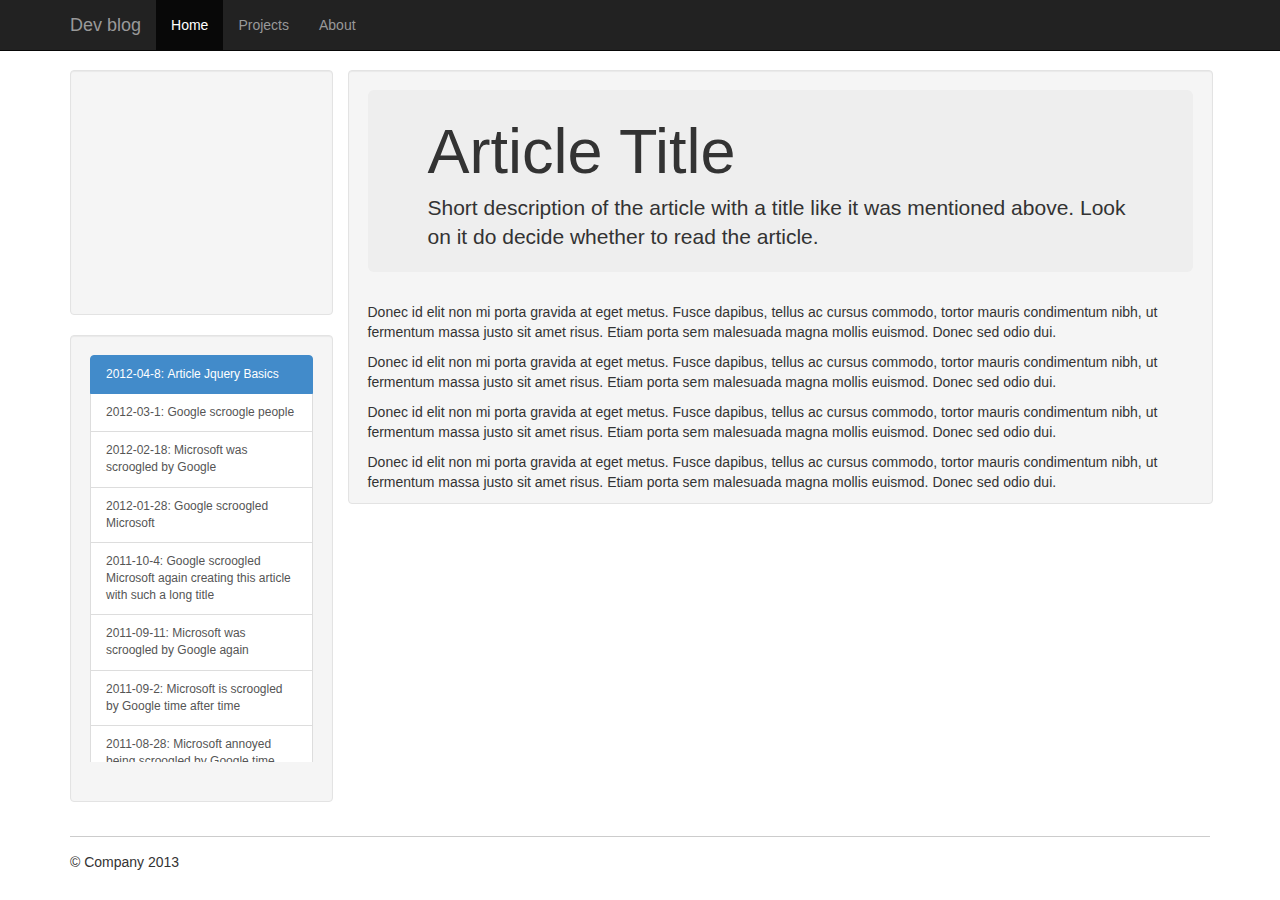
<file: index.html>
<!DOCTYPE html>
<html class="no-js">
	<head>
		<meta charset="utf-8">
		<meta http-equiv="X-UA-Compatible" content="IE=edge">
		<title>Blog main page</title>
		<meta name="description" content="">
		<meta name="viewport" content="width=device-width, initial-scale=1.0">

		<!-- Place favicon.ico and apple-touch-icon(s) in the root directory -->

		<link rel="stylesheet" href="css/bootstrap.css">
		<link rel="stylesheet" href="css/selectize.css">
		<link rel="stylesheet" href="css/selectize.bootstrap3.css">
		<link rel="stylesheet" href="css/main.css">
		<script src="js/vendor/modernizr-2.7.0.min.js"></script>
	</head>
	<body>
		<!--[if lt IE 8]>
		<p class="browsehappy">You are using an <strong>outdated</strong> browser. Please <a href="http://browsehappy.com/">upgrade your browser</a> to improve your experience.</p>
		<![endif]-->

		<div class="navbar navbar-inverse navbar-fixed-top" role="navigation">
			<div class="container">
				<div class="navbar-header">
					<button type="button" class="navbar-toggle" data-toggle="collapse" data-target=".navbar-collapse">
						<span class="sr-only">Toggle navigation</span>
						<span class="icon-bar"></span>
						<span class="icon-bar"></span>
						<span class="icon-bar"></span>
					</button>
					<a class="navbar-brand" href="#">Dev blog</a>
				</div>
				<div class="collapse navbar-collapse">
					<ul class="nav navbar-nav">
						<li class="active">
							<a href="#">Home</a>
						</li>
						<li>
							<a href="#about">Projects</a>
						</li>
						<li>
							<a href="#contact">About</a>
						</li>
					</ul>
				</div><!--/.nav-collapse -->
			</div>
		</div>

		<div class="container">

			<div class="row row-offcanvas row-offcanvas-right">
				
				<div class="col-md-3 col-xs-4">
					<div class="list-group search-words-group well">
						<input type="text" id="search-word" placeholder="Input search keyword here" class="form-control selectized">
					</div>

					<div class="sidebar-offcanvas well" id="sidebar" role="navigation">
						<div class="list-group article-titles">
							<a href="#" class="list-group-item article-date-name active">
								<div class="article-date">2012-04-8:</div>&nbsp;Article Jquery Basics
							</a>
							<a href="#" class="list-group-item article-date-name">
								<div class="article-date">2012-03-1:</div>&nbsp;Google scroogle people
							</a>
							<a href="#" class="list-group-item article-date-name">
								<div class="article-date">2012-02-18:</div>&nbsp;Microsoft was scroogled by Google
							</a>
							<a href="#" class="list-group-item article-date-name">
								<div class="article-date">2012-01-28:</div>&nbsp;Google scroogled Microsoft
							</a>
							<a href="#" class="list-group-item article-date-name">
								<div class="article-date">2011-10-4:</div>&nbsp;Google scroogled Microsoft again creating this article with such a long title
							</a>
							<a href="#" class="list-group-item article-date-name">
								<div class="article-date">2011-09-11:</div>&nbsp;Microsoft was scroogled by Google again
							</a>
							<a href="#" class="list-group-item article-date-name">
								<div class="article-date">2011-09-2:</div>&nbsp;Microsoft is scroogled by Google time after time
							</a>
							<a href="#" class="list-group-item article-date-name">
								<div class="article-date">2011-08-28:</div>&nbsp;Microsoft annoyed being scroogled by Google time after time
							</a>
							<a href="#" class="list-group-item article-date-name">
								<div class="article-date">2011-07-6:</div>&nbsp;Microsoft annoyed being scroogled by Google time after time
							</a>
						</div>
					</div><!--/span-->
				</div>

				<div class="col-xs-12 col-sm-9 well article-content">
					<p class="pull-right visible-xs">
						<button type="button" class="btn btn-primary btn-xs" data-toggle="offcanvas">
							Toggle nav
						</button>
					</p>
					<div class="jumbotron">
						<h1>Article Title</h1>
						<p>
							Short description of the article with a title like it was mentioned above. Look on it do decide whether to read the article.
						</p>
					</div>
					<div class="row">
						<div class="col-md-12">
							<p>
								Donec id elit non mi porta gravida at eget metus. Fusce dapibus, tellus ac cursus commodo, tortor mauris condimentum nibh, ut fermentum massa justo sit amet risus. Etiam porta sem malesuada magna mollis euismod. Donec sed odio dui.
							</p>
							<p>
								Donec id elit non mi porta gravida at eget metus. Fusce dapibus, tellus ac cursus commodo, tortor mauris condimentum nibh, ut fermentum massa justo sit amet risus. Etiam porta sem malesuada magna mollis euismod. Donec sed odio dui.
							</p>
							<p>
								Donec id elit non mi porta gravida at eget metus. Fusce dapibus, tellus ac cursus commodo, tortor mauris condimentum nibh, ut fermentum massa justo sit amet risus. Etiam porta sem malesuada magna mollis euismod. Donec sed odio dui.
							</p>
							<p>
								Donec id elit non mi porta gravida at eget metus. Fusce dapibus, tellus ac cursus commodo, tortor mauris condimentum nibh, ut fermentum massa justo sit amet risus. Etiam porta sem malesuada magna mollis euismod. Donec sed odio dui.
							</p>
							<p>
								Donec id elit non mi porta gravida at eget metus. Fusce dapibus, tellus ac cursus commodo, tortor mauris condimentum nibh, ut fermentum massa justo sit amet risus. Etiam porta sem malesuada magna mollis euismod. Donec sed odio dui.
							</p>
							<p>
								Donec id elit non mi porta gravida at eget metus. Fusce dapibus, tellus ac cursus commodo, tortor mauris condimentum nibh, ut fermentum massa justo sit amet risus. Etiam porta sem malesuada magna mollis euismod. Donec sed odio dui.
							</p>
							<p>
								Donec id elit non mi porta gravida at eget metus. Fusce dapibus, tellus ac cursus commodo, tortor mauris condimentum nibh, ut fermentum massa justo sit amet risus. Etiam porta sem malesuada magna mollis euismod. Donec sed odio dui.
							</p>
							<p>
								Donec id elit non mi porta gravida at eget metus. Fusce dapibus, tellus ac cursus commodo, tortor mauris condimentum nibh, ut fermentum massa justo sit amet risus. Etiam porta sem malesuada magna mollis euismod. Donec sed odio dui.
							</p>
							<p>
								Donec id elit non mi porta gravida at eget metus. Fusce dapibus, tellus ac cursus commodo, tortor mauris condimentum nibh, ut fermentum massa justo sit amet risus. Etiam porta sem malesuada magna mollis euismod. Donec sed odio dui.
							</p>
							<p>
								Donec id elit non mi porta gravida at eget metus. Fusce dapibus, tellus ac cursus commodo, tortor mauris condimentum nibh, ut fermentum massa justo sit amet risus. Etiam porta sem malesuada magna mollis euismod. Donec sed odio dui.
							</p>
							<p>
								Donec id elit non mi porta gravida at eget metus. Fusce dapibus, tellus ac cursus commodo, tortor mauris condimentum nibh, ut fermentum massa justo sit amet risus. Etiam porta sem malesuada magna mollis euismod. Donec sed odio dui.
							</p>
							<p>
								Donec id elit non mi porta gravida at eget metus. Fusce dapibus, tellus ac cursus commodo, tortor mauris condimentum nibh, ut fermentum massa justo sit amet risus. Etiam porta sem malesuada magna mollis euismod. Donec sed odio dui.
							</p>
							<p>
								Donec id elit non mi porta gravida at eget metus. Fusce dapibus, tellus ac cursus commodo, tortor mauris condimentum nibh, ut fermentum massa justo sit amet risus. Etiam porta sem malesuada magna mollis euismod. Donec sed odio dui.
							</p>
							<p>
								Donec id elit non mi porta gravida at eget metus. Fusce dapibus, tellus ac cursus commodo, tortor mauris condimentum nibh, ut fermentum massa justo sit amet risus. Etiam porta sem malesuada magna mollis euismod. Donec sed odio dui.
							</p>
							<p>
								Donec id elit non mi porta gravida at eget metus. Fusce dapibus, tellus ac cursus commodo, tortor mauris condimentum nibh, ut fermentum massa justo sit amet risus. Etiam porta sem malesuada magna mollis euismod. Donec sed odio dui.
							</p>
							<p>
								Donec id elit non mi porta gravida at eget metus. Fusce dapibus, tellus ac cursus commodo, tortor mauris condimentum nibh, ut fermentum massa justo sit amet risus. Etiam porta sem malesuada magna mollis euismod. Donec sed odio dui.
							</p>
							<p>
								Donec id elit non mi porta gravida at eget metus. Fusce dapibus, tellus ac cursus commodo, tortor mauris condimentum nibh, ut fermentum massa justo sit amet risus. Etiam porta sem malesuada magna mollis euismod. Donec sed odio dui.
							</p>
							<p>
								Donec id elit non mi porta gravida at eget metus. Fusce dapibus, tellus ac cursus commodo, tortor mauris condimentum nibh, ut fermentum massa justo sit amet risus. Etiam porta sem malesuada magna mollis euismod. Donec sed odio dui.
							</p>
							<p>
								Donec id elit non mi porta gravida at eget metus. Fusce dapibus, tellus ac cursus commodo, tortor mauris condimentum nibh, ut fermentum massa justo sit amet risus. Etiam porta sem malesuada magna mollis euismod. Donec sed odio dui.
							</p>
							<p>
								Donec id elit non mi porta gravida at eget metus. Fusce dapibus, tellus ac cursus commodo, tortor mauris condimentum nibh, ut fermentum massa justo sit amet risus. Etiam porta sem malesuada magna mollis euismod. Donec sed odio dui.
							</p>
							<p>
								Donec id elit non mi porta gravida at eget metus. Fusce dapibus, tellus ac cursus commodo, tortor mauris condimentum nibh, ut fermentum massa justo sit amet risus. Etiam porta sem malesuada magna mollis euismod. Donec sed odio dui.
							</p>
							<p>
								<a class="btn btn-default" href="#" role="button">View details &raquo;</a>
							</p>
						</div><!--/span-->
					</div><!--/row-->
				</div><!--/span-->
			</div><!--/row-->

			<hr>

			<footer>
				<p>
					&copy; Company 2013
				</p>
			</footer>

		</div><!--/.container-->

		<script src="//ajax.googleapis.com/ajax/libs/jquery/1.10.2/jquery.min.js"></script>
		<script>
			window.jQuery || document.write('<script src="js/vendor/jquery-1.10.2.min.js"><\/script>')
		</script>
		<script src="js/plugins.js"></script>
		<script src="js/bootstrap.min.js"></script>
		<script src="js/vendor/selectize.js"></script>
		<script src="js/main.js"></script>

		<!-- Google Analytics: change UA-XXXXX-X to be your site's ID. -->
		<script>
			( function(b, o, i, l, e, r) {
					b.GoogleAnalyticsObject = l;
					b[l] || (b[l] = function() {
						(b[l].q = b[l].q || []).push(arguments)
					});
					b[l].l = +new Date;
					e = o.createElement(i);
					r = o.getElementsByTagName(i)[0];
					e.src = '//www.google-analytics.com/analytics.js';
					r.parentNode.insertBefore(e, r)
				}(window, document, 'script', 'ga'));
			ga('create', 'UA-XXXXX-X');
			ga('send', 'pageview');
		</script>
	</body>
</html>
</file>
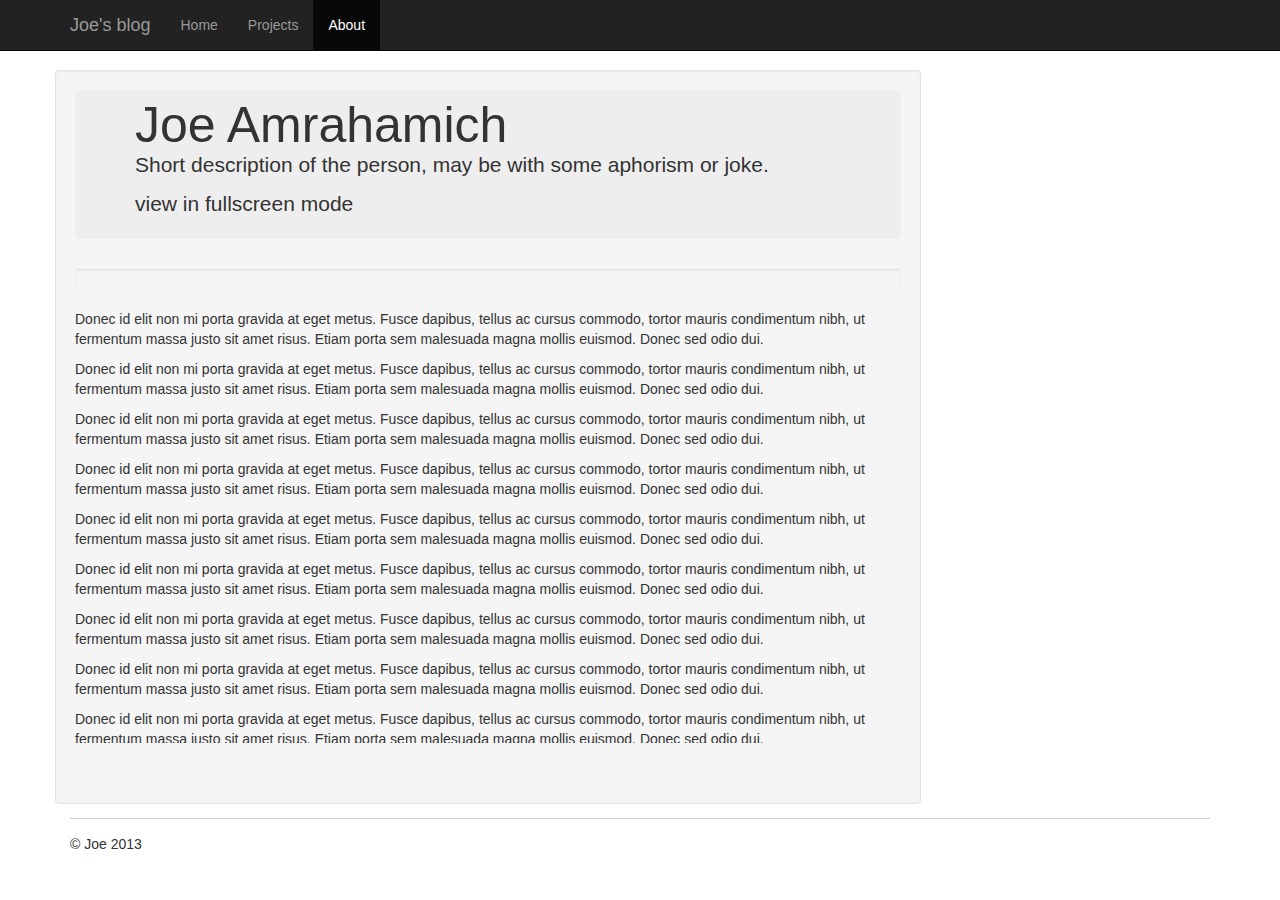
<file: about.html>
<!DOCTYPE html>
<html class="no-js">
	<head>
		<meta charset="utf-8">
		<meta http-equiv="X-UA-Compatible" content="IE=edge">
		<title>About me plus my contacts</title>
		<meta name="description" content="">
		<meta name="viewport" content="width=device-width, initial-scale=1.0">

		<!-- Place favicon.ico and apple-touch-icon(s) in the root directory -->

		<link rel="stylesheet" href="css/bootstrap.css">
		<link rel="stylesheet" href="css/selectize.css">
		<link rel="stylesheet" href="css/selectize.bootstrap3.css">
		<link rel="stylesheet" href="css/main.css">
		<script src="js/vendor/modernizr-2.7.0.min.js"></script>
	</head>
	<body>
		<!--[if lt IE 8]>
		<p class="browsehappy">You are using an <strong>outdated</strong> browser. Please <a href="http://browsehappy.com/">upgrade your browser</a> to improve your experience.</p>
		<![endif]-->

		<div class="navbar navbar-inverse navbar-fixed-top" role="navigation">
			<div class="container">
				<div class="navbar-header">
					<button type="button" class="navbar-toggle" data-toggle="collapse" data-target=".navbar-collapse">
						<span class="sr-only">Toggle navigation</span>
						<span class="icon-bar"></span>
						<span class="icon-bar"></span>
						<span class="icon-bar"></span>
					</button>
					<a class="navbar-brand" href="main.html">Joe's blog</a>
				</div>
				<div class="collapse navbar-collapse">
					<ul class="nav navbar-nav">
						<li>
							<a href="main.html">Home</a>
						</li>
						<li>
							<a href="projects.html">Projects</a>
						</li>
						<li class="active">
							<a href="about.html">About</a>
						</li>
					</ul>
				</div><!--/.nav-collapse -->
			</div>
		</div>

		<div class="container">

			<div class="row row-offcanvas row-offcanvas-right">
				
				<div class="col-md-3 col-xs-4 page-left-bar" id="page_left_bar">
					<div class="sidebar-offcanvas well sidebar" id="sidebar" role="navigation">
            			<div class="profile-image-wrapper">
							<div class="profile-image-inner">
								<img src="think_man.jpg" class="profile-image" />
							</div>
						</div>
            			<div class="about-contacts">
							<p>Contact phone</p>
              				<p>Contact twitter</p>
              				<p>Contact githubccccccccccccccccc</p>	
						</div> 
					</div>
				</div>

				<div class="col-xs-12 col-sm-9 well article" id="page_central_bar">
					<p class="pull-right visible-xs">
						<button type="button" class="btn btn-primary btn-xs" data-toggle="offcanvas">
							Toggle nav
						</button>
					</p>
					<div class="jumbotron">
						<h1 class="article-title">Joe Amrahamich</h1>
						<p>
							Short description of the person, may be with some aphorism or joke.
						</p>
						<p class="fullscreen-mode" id="clicker_full">view in fullscreen mode</p>
						<p class="fullscreen-mode" id="clicker_less" style="display: none;">view in standard mode</p>
					</div>
					<div class="progress" id="progressbar_nav">
						<div class="progress-bar" role="progressbar" id="progressbar" aria-valuenow="0" aria-valuemin="0" aria-valuemax="100" style="width: 0%;">
							<span class="sr-only">60% Complete</span>
						</div>
					</div>
					<div class="row article-content" id="scrollable">
						<div class="col-md-12">
							<p>
								Donec id elit non mi porta gravida at eget metus. Fusce dapibus, tellus ac cursus commodo, tortor mauris condimentum nibh, ut fermentum massa justo sit amet risus. Etiam porta sem malesuada magna mollis euismod. Donec sed odio dui.
							</p>
							<p>
								Donec id elit non mi porta gravida at eget metus. Fusce dapibus, tellus ac cursus commodo, tortor mauris condimentum nibh, ut fermentum massa justo sit amet risus. Etiam porta sem malesuada magna mollis euismod. Donec sed odio dui.
							</p>
							<p>
								Donec id elit non mi porta gravida at eget metus. Fusce dapibus, tellus ac cursus commodo, tortor mauris condimentum nibh, ut fermentum massa justo sit amet risus. Etiam porta sem malesuada magna mollis euismod. Donec sed odio dui.
							</p>
							<p>
								Donec id elit non mi porta gravida at eget metus. Fusce dapibus, tellus ac cursus commodo, tortor mauris condimentum nibh, ut fermentum massa justo sit amet risus. Etiam porta sem malesuada magna mollis euismod. Donec sed odio dui.
							</p>
							<p>
								Donec id elit non mi porta gravida at eget metus. Fusce dapibus, tellus ac cursus commodo, tortor mauris condimentum nibh, ut fermentum massa justo sit amet risus. Etiam porta sem malesuada magna mollis euismod. Donec sed odio dui.
							</p>
							<p>
								Donec id elit non mi porta gravida at eget metus. Fusce dapibus, tellus ac cursus commodo, tortor mauris condimentum nibh, ut fermentum massa justo sit amet risus. Etiam porta sem malesuada magna mollis euismod. Donec sed odio dui.
							</p>
							<p>
								Donec id elit non mi porta gravida at eget metus. Fusce dapibus, tellus ac cursus commodo, tortor mauris condimentum nibh, ut fermentum massa justo sit amet risus. Etiam porta sem malesuada magna mollis euismod. Donec sed odio dui.
							</p>
							<p>
								Donec id elit non mi porta gravida at eget metus. Fusce dapibus, tellus ac cursus commodo, tortor mauris condimentum nibh, ut fermentum massa justo sit amet risus. Etiam porta sem malesuada magna mollis euismod. Donec sed odio dui.
							</p>
							<p>
								Donec id elit non mi porta gravida at eget metus. Fusce dapibus, tellus ac cursus commodo, tortor mauris condimentum nibh, ut fermentum massa justo sit amet risus. Etiam porta sem malesuada magna mollis euismod. Donec sed odio dui.
							</p>
							<p>
								Donec id elit non mi porta gravida at eget metus. Fusce dapibus, tellus ac cursus commodo, tortor mauris condimentum nibh, ut fermentum massa justo sit amet risus. Etiam porta sem malesuada magna mollis euismod. Donec sed odio dui.
							</p>
							<p>
								Donec id elit non mi porta gravida at eget metus. Fusce dapibus, tellus ac cursus commodo, tortor mauris condimentum nibh, ut fermentum massa justo sit amet risus. Etiam porta sem malesuada magna mollis euismod. Donec sed odio dui.
							</p>
							<p>
								Donec id elit non mi porta gravida at eget metus. Fusce dapibus, tellus ac cursus commodo, tortor mauris condimentum nibh, ut fermentum massa justo sit amet risus. Etiam porta sem malesuada magna mollis euismod. Donec sed odio dui.
							</p>
						</div><!--/span-->
					</div><!--/row-->
				</div><!--/span-->
			</div><!--/row-->

			<hr>

			<footer>
				<p>
					&copy; Joe 2013
				</p>
			</footer>

		</div><!--/.container-->

		<script src="//ajax.googleapis.com/ajax/libs/jquery/1.10.2/jquery.min.js"></script>
		<script>
			window.jQuery || document.write('<script src="js/vendor/jquery-1.10.2.min.js"><\/script>')
		</script>
		<script src="js/plugins.js"></script>
		<script src="js/bootstrap.min.js"></script>
		<script src="js/vendor/selectize.js"></script>
		<script src="js/main.js"></script>

		<!-- Google Analytics: change UA-XXXXX-X to be your site's ID. -->
		<script>
			( function(b, o, i, l, e, r) {
					b.GoogleAnalyticsObject = l;
					b[l] || (b[l] = function() {
						(b[l].q = b[l].q || []).push(arguments)
					});
					b[l].l = +new Date;
					e = o.createElement(i);
					r = o.getElementsByTagName(i)[0];
					e.src = '//www.google-analytics.com/analytics.js';
					r.parentNode.insertBefore(e, r)
				}(window, document, 'script', 'ga'));
			ga('create', 'UA-XXXXX-X');
			ga('send', 'pageview');
		</script>
	</body>
</html>
</file>
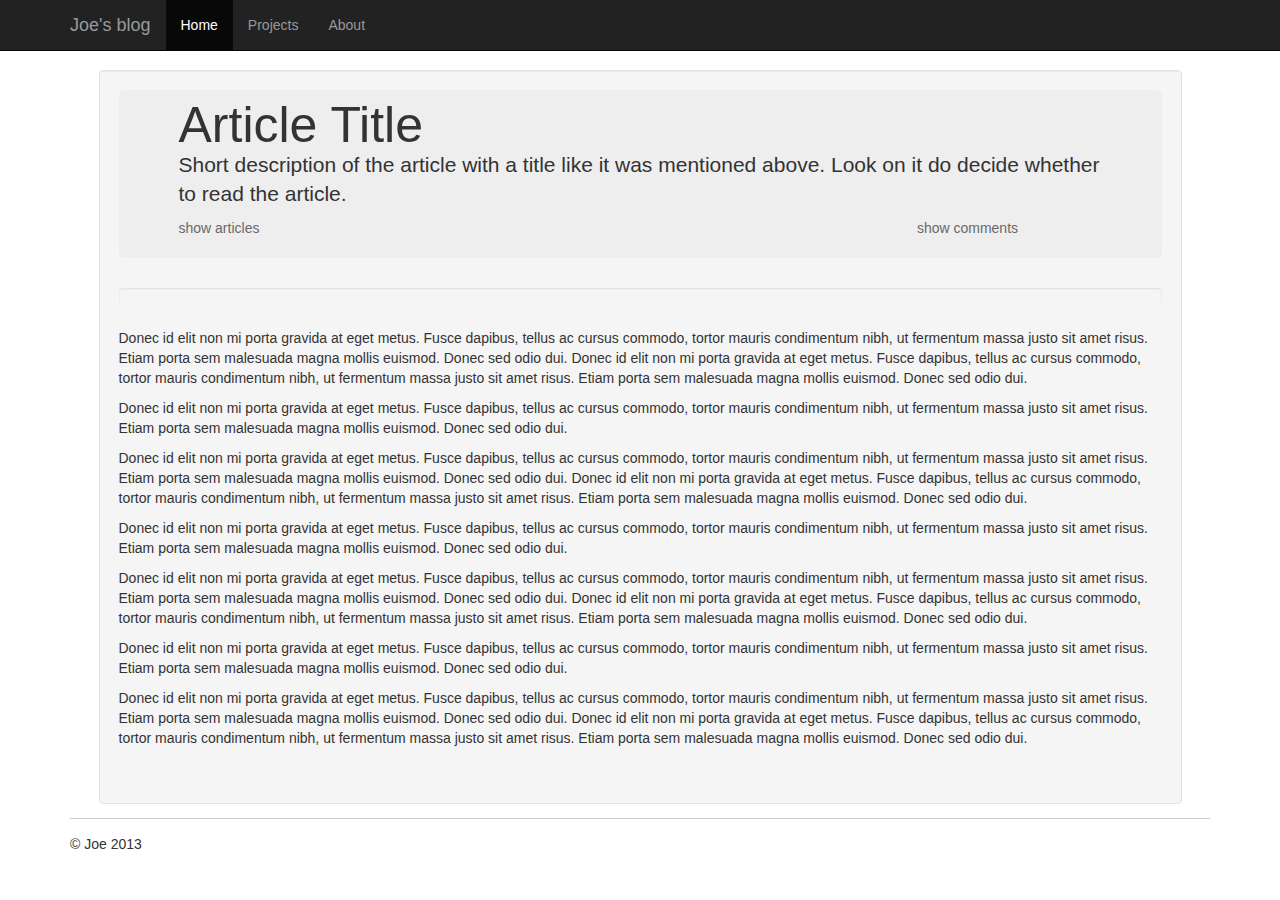
<file: main.html>
<!DOCTYPE html>
<html class="no-js">
	<head>
		<meta charset="utf-8">
		<meta http-equiv="X-UA-Compatible" content="IE=edge">
		<title>Blog main page</title>
		<meta name="description" content="">
		<meta name="viewport" content="width=device-width, initial-scale=1.0">

		<!-- Place favicon.ico and apple-touch-icon(s) in the root directory -->

		<link rel="stylesheet" href="css/bootstrap.css">
		<link rel="stylesheet" href="css/selectize.css">
		<link rel="stylesheet" href="css/selectize.bootstrap3.css">
		<link rel="stylesheet" href="css/syntaxhighlighter/shCoreEclipse.css">
		<link rel="stylesheet" href="css/main.css">
		<script src="js/vendor/modernizr-2.7.0.min.js"></script>
	</head>
	<body>
		<!--[if lt IE 8]>
		<p class="browsehappy">You are using an <strong>outdated</strong> browser. Please <a href="http://browsehappy.com/">upgrade your browser</a> to improve your experience.</p>
		<![endif]-->

		<div class="navbar navbar-inverse navbar-fixed-top" role="navigation">
			<div class="container">
				<div class="navbar-header">
					<button type="button" class="navbar-toggle" data-toggle="collapse" data-target=".navbar-collapse">
						<span class="sr-only">Toggle navigation</span>
						<span class="icon-bar"></span>
						<span class="icon-bar"></span>
						<span class="icon-bar"></span>
					</button>
					<a class="navbar-brand" href="main.html">Joe's blog</a>
				</div>
				<div class="collapse navbar-collapse">
					<ul class="nav navbar-nav">
						<li class="active">
							<a href="main.html">Home</a>
						</li>
						<li>
							<a href="projects.html">Projects</a>
						</li>
						<li>
							<a href="about.html">About</a>
						</li>
					</ul>
				</div><!--/.nav-collapse -->
			</div>
		</div>

		<div class="container">

			<!--<div class="row row-offcanvas row-offcanvas-right"> -->
				
				<div class="col-md-3 col-xs-4 page-left-bar" id="page_left_bar">
					<div class="list-group search-words-group well">
						<input type="text" id="search-word" placeholder="Input search keyword here" class="form-control selectized">
					</div>

					<div class="sidebar-offcanvas well sidebar" id="sidebar" role="navigation">
						<div class="list-group article-titles">
							<a href="#" class="list-group-item article-date-name active">
								<div class="article-date">2012-04-8:</div>&nbsp;Article Jquery Basics
							</a>
							<a href="#" class="list-group-item article-date-name">
								<div class="article-date">2012-03-1:</div>&nbsp;Google scroogle people
							</a>
							<a href="#" class="list-group-item article-date-name">
								<div class="article-date">2012-02-18:</div>&nbsp;Microsoft was scroogled by Google
							</a>
							<a href="#" class="list-group-item article-date-name">
								<div class="article-date">2012-01-28:</div>&nbsp;Google scroogled Microsoft
							</a>
							<a href="#" class="list-group-item article-date-name">
								<div class="article-date">2011-10-4:</div>&nbsp;Google scroogled Microsoft again creating this article with such a long title
							</a>
							<a href="#" class="list-group-item article-date-name">
								<div class="article-date">2011-09-11:</div>&nbsp;Microsoft was scroogled by Google again
							</a>
							<a href="#" class="list-group-item article-date-name">
								<div class="article-date">2011-09-2:</div>&nbsp;Microsoft is scroogled by Google time after time
							</a>
							<a href="#" class="list-group-item article-date-name">
								<div class="article-date">2011-08-28:</div>&nbsp;Microsoft annoyed being scroogled by Google time after time
							</a>
							<a href="#" class="list-group-item article-date-name">
								<div class="article-date">2011-07-6:</div>&nbsp;Microsoft annoyed being scroogled by Google time after time
							</a>
						</div>
					</div><!--/span-->
				</div>				

				<div class="col-xs-12 well article" id="page_central_bar">
					<div class="jumbotron">
						<h1 class="article-title">Article Title</h1>
						<p>
							Short description of the article with a title like it was mentioned above. Look on it do decide whether to read the article.
						</p>
						<p class="show-articles" id="show_articles">show articles</p>
						<p class="show-comments" id="show_comments">show comments</p>
					</div>
					<div class="progress" id="progressbar_nav">
						<div class="progress-bar" role="progressbar" id="progressbar" aria-valuenow="0" aria-valuemin="0" aria-valuemax="100" style="width: 0%;">
							<span class="sr-only">60% Complete</span>
						</div>
					</div>
					<div class="row article-content" id="scrollable">
						<div class="col-md-12">
							<p>
								Donec id elit non mi porta gravida at eget metus. Fusce dapibus, tellus ac cursus commodo, tortor mauris condimentum nibh, ut fermentum massa justo sit amet risus. Etiam porta sem malesuada magna mollis euismod. Donec sed odio dui.
								Donec id elit non mi porta gravida at eget metus. Fusce dapibus, tellus ac cursus commodo, tortor mauris condimentum nibh, ut fermentum massa justo sit amet risus. Etiam porta sem malesuada magna mollis euismod. Donec sed odio dui.
							</p>
							<p>
								Donec id elit non mi porta gravida at eget metus. Fusce dapibus, tellus ac cursus commodo, tortor mauris condimentum nibh, ut fermentum massa justo sit amet risus. Etiam porta sem malesuada magna mollis euismod. Donec sed odio dui.
							</p>
							<p>
								Donec id elit non mi porta gravida at eget metus. Fusce dapibus, tellus ac cursus commodo, tortor mauris condimentum nibh, ut fermentum massa justo sit amet risus. Etiam porta sem malesuada magna mollis euismod. Donec sed odio dui.
								Donec id elit non mi porta gravida at eget metus. Fusce dapibus, tellus ac cursus commodo, tortor mauris condimentum nibh, ut fermentum massa justo sit amet risus. Etiam porta sem malesuada magna mollis euismod. Donec sed odio dui.
							</p>
							<p>
								Donec id elit non mi porta gravida at eget metus. Fusce dapibus, tellus ac cursus commodo, tortor mauris condimentum nibh, ut fermentum massa justo sit amet risus. Etiam porta sem malesuada magna mollis euismod. Donec sed odio dui.
							</p>
							<p>
								Donec id elit non mi porta gravida at eget metus. Fusce dapibus, tellus ac cursus commodo, tortor mauris condimentum nibh, ut fermentum massa justo sit amet risus. Etiam porta sem malesuada magna mollis euismod. Donec sed odio dui.
								Donec id elit non mi porta gravida at eget metus. Fusce dapibus, tellus ac cursus commodo, tortor mauris condimentum nibh, ut fermentum massa justo sit amet risus. Etiam porta sem malesuada magna mollis euismod. Donec sed odio dui.
							</p>
							<p>
								Donec id elit non mi porta gravida at eget metus. Fusce dapibus, tellus ac cursus commodo, tortor mauris condimentum nibh, ut fermentum massa justo sit amet risus. Etiam porta sem malesuada magna mollis euismod. Donec sed odio dui.
							</p>
							<p>
								Donec id elit non mi porta gravida at eget metus. Fusce dapibus, tellus ac cursus commodo, tortor mauris condimentum nibh, ut fermentum massa justo sit amet risus. Etiam porta sem malesuada magna mollis euismod. Donec sed odio dui.
								Donec id elit non mi porta gravida at eget metus. Fusce dapibus, tellus ac cursus commodo, tortor mauris condimentum nibh, ut fermentum massa justo sit amet risus. Etiam porta sem malesuada magna mollis euismod. Donec sed odio dui.
							</p>
							<p>
								Donec id elit non mi porta gravida at eget metus. Fusce dapibus, tellus ac cursus commodo, tortor mauris condimentum nibh, ut fermentum massa justo sit amet risus. Etiam porta sem malesuada magna mollis euismod. Donec sed odio dui.
							</p>
							<p>
								Donec id elit non mi porta gravida at eget metus. Fusce dapibus, tellus ac cursus commodo, tortor mauris condimentum nibh, ut fermentum massa justo sit amet risus. Etiam porta sem malesuada magna mollis euismod. Donec sed odio dui.
								Donec id elit non mi porta gravida at eget metus. Fusce dapibus, tellus ac cursus commodo, tortor mauris condimentum nibh, ut fermentum massa justo sit amet risus. Etiam porta sem malesuada magna mollis euismod. Donec sed odio dui.
							</p>
							<p>
								Donec id elit non mi porta gravida at eget metus. Fusce dapibus, tellus ac cursus commodo, tortor mauris condimentum nibh, ut fermentum massa justo sit amet risus. Etiam porta sem malesuada magna mollis euismod. Donec sed odio dui.
							</p>
							<p>
								Donec id elit non mi porta gravida at eget metus. Fusce dapibus, tellus ac cursus commodo, tortor mauris condimentum nibh, ut fermentum massa justo sit amet risus. Etiam porta sem malesuada magna mollis euismod. Donec sed odio dui.
								Donec id elit non mi porta gravida at eget metus. Fusce dapibus, tellus ac cursus commodo, tortor mauris condimentum nibh, ut fermentum massa justo sit amet risus. Etiam porta sem malesuada magna mollis euismod. Donec sed odio dui.
							</p>
							<p>
								Donec id elit non mi porta gravida at eget metus. Fusce dapibus, tellus ac cursus commodo, tortor mauris condimentum nibh, ut fermentum massa justo sit amet risus. Etiam porta sem malesuada magna mollis euismod. Donec sed odio dui.
							</p>
							<p>
								Donec id elit non mi porta gravida at eget metus. Fusce dapibus, tellus ac cursus commodo, tortor mauris condimentum nibh, ut fermentum massa justo sit amet risus. Etiam porta sem malesuada magna mollis euismod. Donec sed odio dui.
								Donec id elit non mi porta gravida at eget metus. Fusce dapibus, tellus ac cursus commodo, tortor mauris condimentum nibh, ut fermentum massa justo sit amet risus. Etiam porta sem malesuada magna mollis euismod. Donec sed odio dui.
							</p>
							<p>
								Donec id elit non mi porta gravida at eget metus. Fusce dapibus, tellus ac cursus commodo, tortor mauris condimentum nibh, ut fermentum massa justo sit amet risus. Etiam porta sem malesuada magna mollis euismod. Donec sed odio dui.
							</p>
							<p>
								Donec id elit non mi porta gravida at eget metus. Fusce dapibus, tellus ac cursus commodo, tortor mauris condimentum nibh, ut fermentum massa justo sit amet risus. Etiam porta sem malesuada magna mollis euismod. Donec sed odio dui.
								Donec id elit non mi porta gravida at eget metus. Fusce dapibus, tellus ac cursus commodo, tortor mauris condimentum nibh, ut fermentum massa justo sit amet risus. Etiam porta sem malesuada magna mollis euismod. Donec sed odio dui.
							</p>
							<p>
								Donec id elit non mi porta gravida at eget metus. Fusce dapibus, tellus ac cursus commodo, tortor mauris condimentum nibh, ut fermentum massa justo sit amet risus. Etiam porta sem malesuada magna mollis euismod. Donec sed odio dui.
							</p>
							<p>
								Donec id elit non mi porta gravida at eget metus. Fusce dapibus, tellus ac cursus commodo, tortor mauris condimentum nibh, ut fermentum massa justo sit amet risus. Etiam porta sem malesuada magna mollis euismod. Donec sed odio dui.
								Donec id elit non mi porta gravida at eget metus. Fusce dapibus, tellus ac cursus commodo, tortor mauris condimentum nibh, ut fermentum massa justo sit amet risus. Etiam porta sem malesuada magna mollis euismod. Donec sed odio dui.
							</p>
							<p>
								Donec id elit non mi porta gravida at eget metus. Fusce dapibus, tellus ac cursus commodo, tortor mauris condimentum nibh, ut fermentum massa justo sit amet risus. Etiam porta sem malesuada magna mollis euismod. Donec sed odio dui.
							</p>
							<p>
								Donec id elit non mi porta gravida at eget metus. Fusce dapibus, tellus ac cursus commodo, tortor mauris condimentum nibh, ut fermentum massa justo sit amet risus. Etiam porta sem malesuada magna mollis euismod. Donec sed odio dui.
								Donec id elit non mi porta gravida at eget metus. Fusce dapibus, tellus ac cursus commodo, tortor mauris condimentum nibh, ut fermentum massa justo sit amet risus. Etiam porta sem malesuada magna mollis euismod. Donec sed odio dui.
							</p>
							<p>
								Donec id elit non mi porta gravida at eget metus. Fusce dapibus, tellus ac cursus commodo, tortor mauris condimentum nibh, ut fermentum massa justo sit amet risus. Etiam porta sem malesuada magna mollis euismod. Donec sed odio dui.
							</p>
							<p>
								Donec id elit non mi porta gravida at eget metus. Fusce dapibus, tellus ac cursus commodo, tortor mauris condimentum nibh, ut fermentum massa justo sit amet risus. Etiam porta sem malesuada magna mollis euismod. Donec sed odio dui.
								Donec id elit non mi porta gravida at eget metus. Fusce dapibus, tellus ac cursus commodo, tortor mauris condimentum nibh, ut fermentum massa justo sit amet risus. Etiam porta sem malesuada magna mollis euismod. Donec sed odio dui.
							</p>
							<p>
								Donec id elit non mi porta gravida at eget metus. Fusce dapibus, tellus ac cursus commodo, tortor mauris condimentum nibh, ut fermentum massa justo sit amet risus. Etiam porta sem malesuada magna mollis euismod. Donec sed odio dui.
							</p>
							<p>
								Donec id elit non mi porta gravida at eget metus. Fusce dapibus, tellus ac cursus commodo, tortor mauris condimentum nibh, ut fermentum massa justo sit amet risus. Etiam porta sem malesuada magna mollis euismod. Donec sed odio dui.
								Donec id elit non mi porta gravida at eget metus. Fusce dapibus, tellus ac cursus commodo, tortor mauris condimentum nibh, ut fermentum massa justo sit amet risus. Etiam porta sem malesuada magna mollis euismod. Donec sed odio dui.
							</p>
							<p>
								Donec id elit non mi porta gravida at eget metus. Fusce dapibus, tellus ac cursus commodo, tortor mauris condimentum nibh, ut fermentum massa justo sit amet risus. Etiam porta sem malesuada magna mollis euismod. Donec sed odio dui.
							</p>
							<p>
								Donec id elit non mi porta gravida at eget metus. Fusce dapibus, tellus ac cursus commodo, tortor mauris condimentum nibh, ut fermentum massa justo sit amet risus. Etiam porta sem malesuada magna mollis euismod. Donec sed odio dui.
								Donec id elit non mi porta gravida at eget metus. Fusce dapibus, tellus ac cursus commodo, tortor mauris condimentum nibh, ut fermentum massa justo sit amet risus. Etiam porta sem malesuada magna mollis euismod. Donec sed odio dui.
							</p>
							<p>
								Donec id elit non mi porta gravida at eget metus. Fusce dapibus, tellus ac cursus commodo, tortor mauris condimentum nibh, ut fermentum massa justo sit amet risus. Etiam porta sem malesuada magna mollis euismod. Donec sed odio dui.
							</p>
							<pre class="brush: js">
								var str = "something"
								// эквивалентные записи
								var test = Boolean(str)
								var test = !!str
							</pre>
							<p>
								Donec id elit non mi porta gravida at eget metus. Fusce dapibus, tellus ac cursus commodo, tortor mauris condimentum nibh, ut fermentum massa justo sit amet risus. Etiam porta sem malesuada magna mollis euismod. Donec sed odio dui.
							</p>
							<p>
								Donec id elit non mi porta gravida at eget metus. Fusce dapibus, tellus ac cursus commodo, tortor mauris condimentum nibh, ut fermentum massa justo sit amet risus. Etiam porta sem malesuada magna mollis euismod. Donec sed odio dui.
							</p>
							<p>
								Donec id elit non mi porta gravida at eget metus. Fusce dapibus, tellus ac cursus commodo, tortor mauris condimentum nibh, ut fermentum massa justo sit amet risus. Etiam porta sem malesuada magna mollis euismod. Donec sed odio dui.
							</p>
							<p>
								Donec id elit non mi porta gravida at eget metus. Fusce dapibus, tellus ac cursus commodo, tortor mauris condimentum nibh, ut fermentum massa justo sit amet risus. Etiam porta sem malesuada magna mollis euismod. Donec sed odio dui.
							</p>
							<div class="comments">
                                <div class="comments-list">
                                    <article class="comment odd alt thread-odd thread-alt depth-1" id="comment-18361">
                                        <div class="comment-meta">
                                            <a href="http://10pixel.com" rel="external nofollow" class="url">Ashish</a> says
                                            <time datetime="2009-06-30T15:00:21+00:00" pubdate="">November 7, 2011 at 6:41 am 
                                                <a class="permalink" href="#comment-18361">#</a>
                                            </time>
                                        </div>
                                        <div class="comment-body">
                                            <p>Wow, this is very much helpful for beginners like me who recently decided to dive into HTML5.</p>
                                            <p>thanks for this great article to start HTML5 marking up.</p>
                                        </div>
                                    </article>
                                    <article class="comment odd alt thread-odd thread-alt depth-1" id="comment-18362">
                                        <div class="comment-meta">
                                            <a href="http://10pixel.com" rel="external nofollow" class="url">Ashish</a> says
                                            <time datetime="2009-06-30T15:00:21+00:00" pubdate="">November 7, 2011 at 6:41 am 
                                                <a class="permalink" href="#comment-18361">#</a>
                                            </time>
                                        </div>
                                        <div class="comment-body">
                                            <p>Wow, this is very much helpful for beginners like me who recently decided to dive into HTML5.</p>
                                            <p>thanks for this great article to start HTML5 marking up.</p>
                                        </div>
                                    </article>
                                    <article class="comment odd alt thread-odd thread-alt depth-1" id="comment-18363">
                                        <div class="comment-meta">
                                            <a href="http://10pixel.com" rel="external nofollow" class="url">Ashish</a> says
                                            <time datetime="2009-06-30T15:00:21+00:00" pubdate="">November 7, 2011 at 6:41 am 
                                                <a class="permalink" href="#comment-18361">#</a>
                                            </time>
                                        </div>
                                        <div class="comment-body">
                                            <p>Wow, this is very much helpful for beginners like me who recently decided to dive into HTML5.</p>
                                            <p>thanks for this great article to start HTML5 marking up.</p>
                                        </div>
                                    </article>
                                    <article class="comment odd alt thread-odd thread-alt depth-1" id="comment-18364">
                                        <div class="comment-meta">
                                            <a href="http://10pixel.com" rel="external nofollow" class="url">Ashish</a> says
                                            <time datetime="2009-06-30T15:00:21+00:00" pubdate="">November 7, 2011 at 6:41 am 
                                                <a class="permalink" href="#comment-18361">#</a>
                                            </time>
                                        </div>
                                        <div class="comment-body">
                                            <p>Wow, this is very much helpful for beginners like me who recently decided to dive into HTML5.</p>
                                            <p>thanks for this great article to start HTML5 marking up.</p>
                                        </div>
                                    </article>
                                </div>
                                <h3>Join the discussion.</h3>
                                <div class="comment-form">
                                    <p>
                                        <label for="author">Name (required)</label>
                                        <input type="text" required="" aria-required="true" tabindex="1" size="22" value="" id="author" name="author">
                                    </p>
                                    <p>
                                        <label for="email">Mail (will not be published) (required)</label>
                                        <input type="email" name="email" id="email" value="" size="22" tabindex="2" aria-required="true" required="">
                                    </p>
                                    <p>
                                        <label class="screenreader" for="comment">Enter comment</label>
                                        <textarea aria-required="true" required="" name="comment" id="comment" cols="100%" rows="10" tabindex="4"></textarea>
                                    </p>
                                    <p>
                                        <input name="submit" type="submit" id="submit" class="input-submit" tabindex="5" value="Submit Comment">
                                    </p>
                                </div>
                            </div>
						</div><!--/span-->
					</div><!--/row-->
				</div><!--/span-->
			<!--</div><!--/row-->

			<hr>

			<footer>
				<p>
					&copy; Joe 2013
				</p>
			</footer>

		</div><!--/.container-->

		<script src="//ajax.googleapis.com/ajax/libs/jquery/1.10.2/jquery.min.js"></script>
		<script>
			window.jQuery || document.write('<script src="js/vendor/jquery-1.10.2.min.js"><\/script>')
		</script>
		<script src="js/plugins.js"></script>
		<script src="js/bootstrap.min.js"></script>
		<script src="js/vendor/selectize.js"></script>
		<script src="js/vendor/shCore.js"></script>
		<script src="js/vendor/shAutoloader.js"></script>
		<script src="js/vendor/shBrushJScript.js"></script>
		<script>
			SyntaxHighlighter.all()
		</script>
		<script src="js/progressbar.js"></script>
		<script src="js/main.js"></script>

		<!-- Google Analytics: change UA-XXXXX-X to be your site's ID. -->
		<script>
			$( document ).ready(function() {
	
				//search words on main page
				$('#search-word').selectize({
				    delimiter: ',',
				    persist: false,
				 	plugins: ['restore_on_backspace', 'remove_button'],
				    create: function(input) {
				        return {
				            value: input,
				            text: input
				        };
				    },
				     maxItems: 12
				});
		});
			( function(b, o, i, l, e, r) {
					b.GoogleAnalyticsObject = l;
					b[l] || (b[l] = function() {
						(b[l].q = b[l].q || []).push(arguments)
					});
					b[l].l = +new Date;
					e = o.createElement(i);
					r = o.getElementsByTagName(i)[0];
					e.src = '//www.google-analytics.com/analytics.js';
					r.parentNode.insertBefore(e, r)
				}(window, document, 'script', 'ga'));
			ga('create', 'UA-XXXXX-X');
			ga('send', 'pageview');
		</script>
	</body>
</html>
</file>
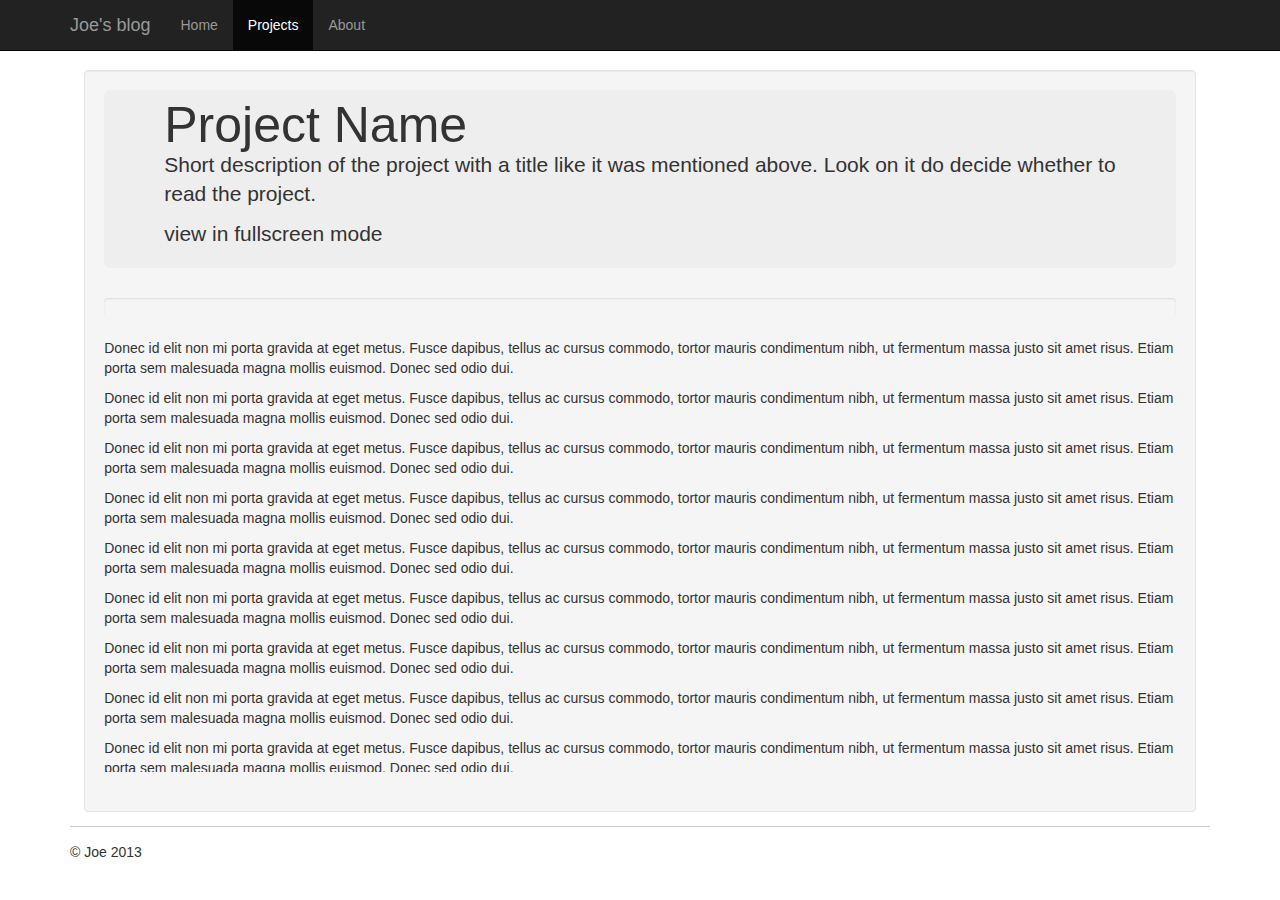
<file: projects.html>
<!DOCTYPE html>
<html class="no-js">
	<head>
		<meta charset="utf-8">
		<meta http-equiv="X-UA-Compatible" content="IE=edge">
		<title>My projects</title>
		<meta name="description" content="">
		<meta name="viewport" content="width=device-width, initial-scale=1.0">

		<!-- Place favicon.ico and apple-touch-icon(s) in the root directory -->

		<link rel="stylesheet" href="css/bootstrap.css">
		<link rel="stylesheet" href="css/selectize.css">
		<link rel="stylesheet" href="css/selectize.bootstrap3.css">
		<link rel="stylesheet" href="css/main.css">
		<script src="js/vendor/modernizr-2.7.0.min.js"></script>
	</head>
	<body>
		<!--[if lt IE 8]>
		<p class="browsehappy">You are using an <strong>outdated</strong> browser. Please <a href="http://browsehappy.com/">upgrade your browser</a> to improve your experience.</p>
		<![endif]-->

		<div class="navbar navbar-inverse navbar-fixed-top" role="navigation">
			<div class="container">
				<div class="navbar-header">
					<button type="button" class="navbar-toggle" data-toggle="collapse" data-target=".navbar-collapse">
						<span class="sr-only">Toggle navigation</span>
						<span class="icon-bar"></span>
						<span class="icon-bar"></span>
						<span class="icon-bar"></span>
					</button>
					<a class="navbar-brand" href="main.html">Joe's blog</a>
				</div>
				<div class="collapse navbar-collapse">
					<ul class="nav navbar-nav">
						<li>
							<a href="main.html">Home</a>
						</li>
						<li class="active">
							<a href="projects.html">Projects</a>
						</li>
						<li>
							<a href="about.html">About</a>
						</li>
					</ul>
				</div><!--/.nav-collapse -->
			</div>
		</div>

		<div class="container">

			<div class="row row-offcanvas row-offcanvas-right">
				
				<div class="col-md-3 col-xs-4 page-left-bar" id="page_left_bar">
					<div class="sidebar-offcanvas well sidebar" id="sidebar" role="navigation">
						<div class="list-group article-titles">
							<a href="#" class="list-group-item article-date-name active">
								<div class="article-date">2012-04-8:</div>&nbsp;Jquery Super Plugin
							</a>
							<a href="#" class="list-group-item article-date-name">
								<div class="article-date">2012-03-1:</div>&nbsp;Google maps extention
							</a>
							<a href="#" class="list-group-item article-date-name">
								<div class="article-date">2012-02-18:</div>&nbsp;Microsoft Windows hack
							</a>
						</div>
					</div><!--/span-->
				</div>

				<div class="col-xs-12 well article" id="page_central_bar">
					<p class="pull-right visible-xs">
						<button type="button" class="btn btn-primary btn-xs" data-toggle="offcanvas">
							Toggle nav
						</button>
					</p>
					<div class="jumbotron">
						<h1 class="article-title">Project Name</h1>
						<p>
							Short description of the project with a title like it was mentioned above. Look on it do decide whether to read the project.
						</p>
						<p class="fullscreen-mode" id="show_articles">view in fullscreen mode</p>
						<p class="fullscreen-mode" id="clicker_less" style="display: none;">view in standard mode</p>
					</div>
					<div class="progress" id="progressbar_nav">
						<div class="progress-bar" role="progressbar" id="progressbar" aria-valuenow="0" aria-valuemin="0" aria-valuemax="100" style="width: 0%;">
							<span class="sr-only">60% Complete</span>
						</div>
					</div>
					<div class="row article-content" id="scrollable">
						<div class="col-md-12">
							<p>
								Donec id elit non mi porta gravida at eget metus. Fusce dapibus, tellus ac cursus commodo, tortor mauris condimentum nibh, ut fermentum massa justo sit amet risus. Etiam porta sem malesuada magna mollis euismod. Donec sed odio dui.
							</p>
							<p>
								Donec id elit non mi porta gravida at eget metus. Fusce dapibus, tellus ac cursus commodo, tortor mauris condimentum nibh, ut fermentum massa justo sit amet risus. Etiam porta sem malesuada magna mollis euismod. Donec sed odio dui.
							</p>
							<p>
								Donec id elit non mi porta gravida at eget metus. Fusce dapibus, tellus ac cursus commodo, tortor mauris condimentum nibh, ut fermentum massa justo sit amet risus. Etiam porta sem malesuada magna mollis euismod. Donec sed odio dui.
							</p>
							<p>
								Donec id elit non mi porta gravida at eget metus. Fusce dapibus, tellus ac cursus commodo, tortor mauris condimentum nibh, ut fermentum massa justo sit amet risus. Etiam porta sem malesuada magna mollis euismod. Donec sed odio dui.
							</p>
							<p>
								Donec id elit non mi porta gravida at eget metus. Fusce dapibus, tellus ac cursus commodo, tortor mauris condimentum nibh, ut fermentum massa justo sit amet risus. Etiam porta sem malesuada magna mollis euismod. Donec sed odio dui.
							</p>
							<p>
								Donec id elit non mi porta gravida at eget metus. Fusce dapibus, tellus ac cursus commodo, tortor mauris condimentum nibh, ut fermentum massa justo sit amet risus. Etiam porta sem malesuada magna mollis euismod. Donec sed odio dui.
							</p>
							<p>
								Donec id elit non mi porta gravida at eget metus. Fusce dapibus, tellus ac cursus commodo, tortor mauris condimentum nibh, ut fermentum massa justo sit amet risus. Etiam porta sem malesuada magna mollis euismod. Donec sed odio dui.
							</p>
							<p>
								Donec id elit non mi porta gravida at eget metus. Fusce dapibus, tellus ac cursus commodo, tortor mauris condimentum nibh, ut fermentum massa justo sit amet risus. Etiam porta sem malesuada magna mollis euismod. Donec sed odio dui.
							</p>
							<p>
								Donec id elit non mi porta gravida at eget metus. Fusce dapibus, tellus ac cursus commodo, tortor mauris condimentum nibh, ut fermentum massa justo sit amet risus. Etiam porta sem malesuada magna mollis euismod. Donec sed odio dui.
							</p>
							<p>
								Donec id elit non mi porta gravida at eget metus. Fusce dapibus, tellus ac cursus commodo, tortor mauris condimentum nibh, ut fermentum massa justo sit amet risus. Etiam porta sem malesuada magna mollis euismod. Donec sed odio dui.
							</p>
							<p>
								Donec id elit non mi porta gravida at eget metus. Fusce dapibus, tellus ac cursus commodo, tortor mauris condimentum nibh, ut fermentum massa justo sit amet risus. Etiam porta sem malesuada magna mollis euismod. Donec sed odio dui.
							</p>
							<p>
								Donec id elit non mi porta gravida at eget metus. Fusce dapibus, tellus ac cursus commodo, tortor mauris condimentum nibh, ut fermentum massa justo sit amet risus. Etiam porta sem malesuada magna mollis euismod. Donec sed odio dui.
							</p>
							<p>
								<a class="btn btn-default" href="#" role="button">View details &raquo;</a>
							</p>
						</div><!--/span-->
					</div><!--/row-->
				</div><!--/span-->
			</div><!--/row-->

			<hr>

			<footer>
				<p>
					&copy; Joe 2013
				</p>
			</footer>

		</div><!--/.container-->

		<script src="//ajax.googleapis.com/ajax/libs/jquery/1.10.2/jquery.min.js"></script>
		<script>
			window.jQuery || document.write('<script src="js/vendor/jquery-1.10.2.min.js"><\/script>')
		</script>
		<script src="js/plugins.js"></script>
		<script src="js/bootstrap.min.js"></script>
		<script src="js/vendor/selectize.js"></script>
		<script src="js/main.js"></script>

		<!-- Google Analytics: change UA-XXXXX-X to be your site's ID. -->
		<script>
			( function(b, o, i, l, e, r) {
					b.GoogleAnalyticsObject = l;
					b[l] || (b[l] = function() {
						(b[l].q = b[l].q || []).push(arguments)
					});
					b[l].l = +new Date;
					e = o.createElement(i);
					r = o.getElementsByTagName(i)[0];
					e.src = '//www.google-analytics.com/analytics.js';
					r.parentNode.insertBefore(e, r)
				}(window, document, 'script', 'ga'));
			ga('create', 'UA-XXXXX-X');
			ga('send', 'pageview');
		</script>
	</body>
</html>
</file>
<file: css/selectize.css>
/**
 * selectize.css (v0.8.5)
 * Copyright (c) 2013 Brian Reavis & contributors
 *
 * Licensed under the Apache License, Version 2.0 (the "License"); you may not use this
 * file except in compliance with the License. You may obtain a copy of the License at:
 * http://www.apache.org/licenses/LICENSE-2.0
 *
 * Unless required by applicable law or agreed to in writing, software distributed under
 * the License is distributed on an "AS IS" BASIS, WITHOUT WARRANTIES OR CONDITIONS OF
 * ANY KIND, either express or implied. See the License for the specific language
 * governing permissions and limitations under the License.
 *
 * @author Brian Reavis <brian@thirdroute.com>
 */

.selectize-control.plugin-drag_drop.multi > .selectize-input > div.ui-sortable-placeholder {
  background: #f2f2f2 !important;
  background: rgba(0, 0, 0, 0.06) !important;
  border: 0 none !important;
  visibility: visible !important;
  -webkit-box-shadow: inset 0 0 12px 4px #ffffff;
          box-shadow: inset 0 0 12px 4px #ffffff;
}

.selectize-control.plugin-drag_drop .ui-sortable-placeholder::after {
  content: '!';
  visibility: hidden;
}

.selectize-control.plugin-drag_drop .ui-sortable-helper {
  -webkit-box-shadow: 0 2px 5px rgba(0, 0, 0, 0.2);
          box-shadow: 0 2px 5px rgba(0, 0, 0, 0.2);
}

.selectize-dropdown-header {
  position: relative;
  padding: 5px 8px;
  background: #f8f8f8;
  border-bottom: 1px solid #d0d0d0;
  -webkit-border-radius: 3px 3px 0 0;
     -moz-border-radius: 3px 3px 0 0;
          border-radius: 3px 3px 0 0;
}

.selectize-dropdown-header-close {
  position: absolute;
  top: 50%;
  right: 8px;
  margin-top: -12px;
  font-size: 20px !important;
  line-height: 20px;
  color: #303030;
  opacity: 0.4;
}

.selectize-dropdown-header-close:hover {
  color: #000000;
}

.selectize-dropdown.plugin-optgroup_columns .optgroup {
  float: left;
  border-top: 0 none;
  border-right: 1px solid #f2f2f2;
  -webkit-box-sizing: border-box;
     -moz-box-sizing: border-box;
          box-sizing: border-box;
}

.selectize-dropdown.plugin-optgroup_columns .optgroup:last-child {
  border-right: 0 none;
}

.selectize-dropdown.plugin-optgroup_columns .optgroup:before {
  display: none;
}

.selectize-dropdown.plugin-optgroup_columns .optgroup-header {
  border-top: 0 none;
}

.selectize-control.plugin-remove_button [data-value] {
  position: relative;
  padding-right: 24px !important;
}

.selectize-control.plugin-remove_button [data-value] .remove {
  position: absolute;
  top: 0;
  right: 0;
  bottom: 0;
  display: inline-block;
  width: 17px;
  padding: 2px 0 0 0;
  font-size: 12px;
  font-weight: bold;
  color: inherit;
  text-align: center;
  text-decoration: none;
  vertical-align: middle;
  border-left: 1px solid #d0d0d0;
  -webkit-border-radius: 0 2px 2px 0;
     -moz-border-radius: 0 2px 2px 0;
          border-radius: 0 2px 2px 0;
  -webkit-box-sizing: border-box;
     -moz-box-sizing: border-box;
          box-sizing: border-box;
}

.selectize-control.plugin-remove_button [data-value] .remove:hover {
  background: rgba(0, 0, 0, 0.05);
}

.selectize-control.plugin-remove_button [data-value].active .remove {
  border-left-color: #cacaca;
}

.selectize-control.plugin-remove_button .disabled [data-value] .remove:hover {
  background: none;
}

.selectize-control.plugin-remove_button .disabled [data-value] .remove {
  border-left-color: #ffffff;
}

.selectize-control {
  position: relative;
}

.selectize-dropdown,
.selectize-input,
.selectize-input input {
  font-family: inherit;
  font-size: 13px;
  -webkit-font-smoothing: inherit;
  line-height: 18px;
  color: #303030;
}

.selectize-input,
.selectize-control.single .selectize-input.input-active {
  display: inline-block;
  cursor: text;
  background: #ffffff;
}

.selectize-input {
  position: relative;
  z-index: 1;
  display: inline-block;
  width: 100%;
  padding: 8px 8px;
  overflow: hidden;
  border: 1px solid #d0d0d0;
  -webkit-border-radius: 3px;
     -moz-border-radius: 3px;
          border-radius: 3px;
  -webkit-box-shadow: inset 0 1px 1px rgba(0, 0, 0, 0.1);
          box-shadow: inset 0 1px 1px rgba(0, 0, 0, 0.1);
  -webkit-box-sizing: border-box;
     -moz-box-sizing: border-box;
          box-sizing: border-box;
}

.selectize-control.multi .selectize-input.has-items {
  padding: 6px 8px 3px;
}

.selectize-input.full {
  background-color: #ffffff;
}

.selectize-input.disabled,
.selectize-input.disabled * {
  cursor: default !important;
}

.selectize-input.focus {
  -webkit-box-shadow: inset 0 1px 2px rgba(0, 0, 0, 0.15);
          box-shadow: inset 0 1px 2px rgba(0, 0, 0, 0.15);
}

.selectize-input.dropdown-active {
  -webkit-border-radius: 3px 3px 0 0;
     -moz-border-radius: 3px 3px 0 0;
          border-radius: 3px 3px 0 0;
}

.selectize-input > * {
  display: -moz-inline-stack;
  display: inline-block;
  *display: inline;
  vertical-align: baseline;
  zoom: 1;
}

.selectize-control.multi .selectize-input > div {
  padding: 2px 6px;
  margin: 0 3px 3px 0;
  color: #303030;
  cursor: pointer;
  background: #f2f2f2;
  border: 0 solid #d0d0d0;
}

.selectize-control.multi .selectize-input > div.active {
  color: #303030;
  background: #e8e8e8;
  border: 0 solid #cacaca;
}

.selectize-control.multi .selectize-input.disabled > div,
.selectize-control.multi .selectize-input.disabled > div.active {
  color: #7d7d7d;
  background: #ffffff;
  border: 0 solid #ffffff;
}

.selectize-input > input {
  max-width: 100% !important;
  max-height: none !important;
  min-height: 0 !important;
  padding: 0 !important;
  margin: 0 2px 0 0 !important;
  line-height: inherit !important;
  text-indent: 0 !important;
  background: none !important;
  border: 0 none !important;
  -webkit-box-shadow: none !important;
          box-shadow: none !important;
  -webkit-user-select: auto !important;
}

.selectize-input > input:focus {
  outline: none !important;
}

.selectize-input::after {
  display: block;
  clear: left;
  content: ' ';
}

.selectize-input.dropdown-active::before {
  position: absolute;
  right: 0;
  bottom: 0;
  left: 0;
  display: block;
  height: 1px;
  background: #f0f0f0;
  content: ' ';
}

.selectize-dropdown {
  position: absolute;
  z-index: 10;
  margin: -1px 0 0 0;
  background: #ffffff;
  border: 1px solid #d0d0d0;
  border-top: 0 none;
  -webkit-border-radius: 0 0 3px 3px;
     -moz-border-radius: 0 0 3px 3px;
          border-radius: 0 0 3px 3px;
  -webkit-box-shadow: 0 1px 3px rgba(0, 0, 0, 0.1);
          box-shadow: 0 1px 3px rgba(0, 0, 0, 0.1);
  -webkit-box-sizing: border-box;
     -moz-box-sizing: border-box;
          box-sizing: border-box;
}

.selectize-dropdown [data-selectable] {
  overflow: hidden;
  cursor: pointer;
}

.selectize-dropdown [data-selectable] .highlight {
  background: rgba(125, 168, 208, 0.2);
  -webkit-border-radius: 1px;
     -moz-border-radius: 1px;
          border-radius: 1px;
}

.selectize-dropdown [data-selectable],
.selectize-dropdown .optgroup-header {
  padding: 5px 8px;
}

.selectize-dropdown .optgroup:first-child .optgroup-header {
  border-top: 0 none;
}

.selectize-dropdown .optgroup-header {
  color: #303030;
  cursor: default;
  background: #ffffff;
}

.selectize-dropdown .active {
  color: #495c68;
  background-color: #f5fafd;
}

.selectize-dropdown .active.create {
  color: #495c68;
}

.selectize-dropdown .create {
  color: rgba(48, 48, 48, 0.5);
}

.selectize-dropdown-content {
  max-height: 200px;
  overflow-x: hidden;
  overflow-y: auto;
}

.selectize-control.single .selectize-input,
.selectize-control.single .selectize-input input {
  cursor: pointer;
}

.selectize-control.single .selectize-input.input-active,
.selectize-control.single .selectize-input.input-active input {
  cursor: text;
}

.selectize-control.single .selectize-input:after {
  position: absolute;
  top: 50%;
  right: 15px;
  display: block;
  width: 0;
  height: 0;
  margin-top: -3px;
  border-color: #808080 transparent transparent transparent;
  border-style: solid;
  border-width: 5px 5px 0 5px;
  content: ' ';
}

.selectize-control.single .selectize-input.dropdown-active:after {
  margin-top: -4px;
  border-color: transparent transparent #808080 transparent;
  border-width: 0 5px 5px 5px;
}

.selectize-control.rtl.single .selectize-input:after {
  right: auto;
  left: 15px;
}

.selectize-control.rtl .selectize-input > input {
  margin: 0 4px 0 -2px !important;
}

.selectize-control .selectize-input.disabled {
  background-color: #fafafa;
  opacity: 0.5;
}
</file>
<file: css/main.css>
/*! HTML5 Boilerplate v4.3.0 | MIT License | http://h5bp.com/ */

/*
 * What follows is the result of much research on cross-browser styling.
 * Credit left inline and big thanks to Nicolas Gallagher, Jonathan Neal,
 * Kroc Camen, and the H5BP dev community and team.
 */

/* ==========================================================================
   Base styles: opinionated defaults
   ========================================================================== */

html,
button,
input,
select,
textarea {
    color: #222;
}

html {
    font-size: 1em;
    line-height: 1.4;
}

/*
 * Remove text-shadow in selection highlight: h5bp.com/i
 * These selection rule sets have to be separate.
 * Customize the background color to match your design.
 */

::-moz-selection {
    background: #b3d4fc;
    text-shadow: none;
}

::selection {
    background: #b3d4fc;
    text-shadow: none;
}

/*
 * A better looking default horizontal rule
 */

hr {
    display: block;
    height: 1px;
    border: 0;
    border-top: 1px solid #ccc;
    margin: 1em 0;
    padding: 0;
}

/*
 * Remove the gap between images, videos, audio and canvas and the bottom of
 * their containers: h5bp.com/i/440
 */

audio,
canvas,
img,
svg,
video {
    vertical-align: middle;
}

/*
 * Remove default fieldset styles.
 */

fieldset {
    border: 0;
    margin: 0;
    padding: 0;
}

/*
 * Allow only vertical resizing of textareas.
 */

textarea {
    resize: vertical;
}

/* ==========================================================================
   Browse Happy prompt
   ========================================================================== */

.browsehappy {
    margin: 0.2em 0;
    background: #ccc;
    color: #000;
    padding: 0.2em 0;
}

/* ==========================================================================
   Author's custom styles
   ========================================================================== */

body {
	padding-top: 50px;
}
/*
 * Style tweaks
 * --------------------------------------------------
 */
html {
  overflow: hidden; /* Prevent scroll on narrow devices */
}
body {
	padding-top: 70px;	
	scrollbar-base-color: #C0C0C0;
	scrollbar-3dlight-color: #C0C0C0;
	scrollbar-highlight-color: #C0C0C0;
	scrollbar-track-color: #EBEBEB;
	scrollbar-arrow-color: black;
	scrollbar-shadow-color: #C0C0C0;
	scrollbar-dark-shadow-color: #C0C0C0;
}
footer {
  padding: 0px 0;
}

::-webkit-scrollbar {  
	width: 12px;  
}  
::-webkit-scrollbar-track {  
    background-color: #eaeaea;  
    border-left: 1px solid #ccc;  
}  
::-webkit-scrollbar-thumb {  
    background-color: #ccc;  
}  
::-webkit-scrollbar-thumb:hover {  
    background-color: #aaa;  
}  
	

/*
 * Off Canvas
 * --------------------------------------------------
 */
@media screen and (max-width: 767px) {
	.row-offcanvas {
	  position: relative;
	  -webkit-transition: all 0.25s ease-out;
	  -moz-transition: all 0.25s ease-out;
	  transition: all 0.25s ease-out;
	}
	
	.row-offcanvas-right
	.sidebar-offcanvas {
	  right: -50%; /* 6 columns */
	}
	
	.row-offcanvas-right.active {
	  right: 50%; /* 6 columns */
	}
	
	.row-offcanvas-left.active {
	  left: 50%; /* 6 columns */
	}

	.search-words-group {
		max-height: 113px;
		padding: 0 0 0 4px;
		margin: 22px 0 4px 0;
		min-height: 36px;
	}
	
	.article-titles {
		max-height: 112px!important;
		margin: 0;
		padding: 0;
	}
	
	.page-left-bar {
		z-index: 2;
		display: none;
	}
	
	.sidebar {
		padding: 0;
	}
	
	.selectize-control {
		width: 95%;
	}
	
	div.selectize-input {
		max-height: 100px;
	}
	
	.comments input:not(.input-submit) {
		width: 100%!important;
	}
	.comments textarea {
		width: 100%!important;
	}
	.comments label {
		margin-right: 10%!important;
	}
	.comments-list .comment {
		width: 100%!important;
	}
}

.search-words-group {
	height: 245px;
}

.article-date {
	position: relative;
	float: left;
}

.article-date-name {
	font-size: 12px;
}

.article-titles {
	overflow: auto;
	max-height: 407px;
}

.article {
	min-height: 734px;
}

div.article-content {
	overflow-y: hidden;
	max-height: 434px;
	margin-bottom: 20px;
}

div.projects-content, div.about-content {
	overflow-y: auto;
	max-height: 734px;
}

h1.article-title {
	margin: 0;
	font-size: 50px;
}

input.selectized {
	display: none;
}

.progress {
	cursor: pointer;
}

/* Selectize */
.selectize-input {
	max-height: 210px;
	overflow: auto;	
}

.profile-image-wrapper {
	height: 80%;
	width: 100%;
	margin: 5% 0 10% 0;
}
.profile-image-inner {
	vertical-align: middle;
	text-align: center;
	width: 100%;
}
.profile-image {
	max-width: 80%;
	max-height: 80%;
}
.about-contacts {
	text-align: left;
}
.show-comments, .show-articles {
	font-size: 14px;
	color: dimgrey;
	cursor: pointer;
}
.show-comments {
	white-space: nowrap;
	margin-left: 80%;
}
.show-articles {
	float: left;
}

.comments h3 {
	border-bottom: 1px solid #CCCCCC;
    border-top: 1px solid #CCCCCC;
    padding: 20px 100px 20px 0;
}
.comments input:not(.input-submit) {
	border: 1px solid #DDD;
	font-family: inherit;
	font-weight: inherit;
	font-size: 1em;
	padding: 8px;
	width: 70%;
	border-radius: 3px;
}
.comments textarea {
	border: 1px solid #DDD;
	border-radius: 3px;
	width: 70%;
}
.comments label {
	margin-right: 40%;
}
.comments-list .comment {
	border-top: 2px solid #DDD;
	background: #FFF;
	min-height: 85px;
	width: 100%;
}
.comments-list .comment-meta {
	float: left;
	font-family: Georgia, 'Times New Roman', Times, serif;
	padding: 14px 10px;
	width: 20%;
}
.comments-list .comment-meta time {
	display: block;
	font-size: 12px;
	color: #999;
	font-style: italic;
	padding: 10px 0;
}
.comments-list .comment-body {
	float: left;
	padding: 10px 10px 0 0;
	width: 80%;
	overflow-x: auto;
}
.comments-list .comment-body p {
	margin: 0 0 10px;
}
/* Bootstrap */

@media screen and (min-width: 768px) {
	.container .jumbotron {
		padding-top: 10px;
		padding-bottom: 10px;
	}
	
	.page-left-bar {
        position: absolute;
        left: -406px;
        width: 420px!important;
    }
    
    .article {
        width: 95%;
        margin: 0 auto 0 auto;
    }
	
	.col-xs-4 {
		width: 25%;
	}
	
	.col-sm-9 {
		width: 74%;
	}
}

@media screen and (min-width: 1400px) {
	.container {
		width: 1350px;
	}
	
	.article {
        width: 95%;
        margin: 0 auto 0 auto;
    }
	
	.page-left-bar {
	    position: absolute;
	    left: -240px;
	}
	
	.container .jumbotron {
		padding-top: 20px;
		padding-bottom: 7px;
	}
}

pre {
	border: 0;
}


/* By default it's not affixed in mobile views, so undo that */
.bs-sidebar.affix {
  position: static;
}

/* First level of nav */
.bs-sidenav {
  margin-top: 30px;
  margin-bottom: 30px;
  padding-top:    10px;
  padding-bottom: 10px;
  text-shadow: 0 1px 0 #fff;
  background-color: #f7f5fa;
  border-radius: 5px;
}

/* All levels of nav */
.bs-sidebar .nav > li > a {
  display: block;
  color: #716b7a;
  padding: 5px 20px;
}
.bs-sidebar .nav > li > a:hover,
.bs-sidebar .nav > li > a:focus {
  text-decoration: none;
  background-color: #e5e3e9;
  border-right: 1px solid #dbd8e0;
}
.bs-sidebar .nav > .active > a,
.bs-sidebar .nav > .active:hover > a,
.bs-sidebar .nav > .active:focus > a {
  font-weight: bold;
  color: #563d7c;
  background-color: transparent;
  border-right: 1px solid #563d7c;
}

/* Nav: second level (shown on .active) */
.bs-sidebar .nav .nav {
  display: none; /* Hide by default, but at >768px, show it */
  margin-bottom: 8px;
}
.bs-sidebar .nav .nav > li > a {
  padding-top:    3px;
  padding-bottom: 3px;
  padding-left: 30px;
  font-size: 90%;
}

/* Show and affix the side nav when space allows it */
@media (min-width: 992px) {
  .bs-sidebar .nav > .active > ul {
    display: block;
  }
  /* Widen the fixed sidebar */
  .bs-sidebar.affix,
  .bs-sidebar.affix-bottom {
    width: 213px;
  }
  .bs-sidebar.affix {
    position: fixed; /* Undo the static from mobile first approach */
    top: 80px;
  }
  .bs-sidebar.affix-bottom {
    position: absolute; /* Undo the static from mobile first approach */
  }
  .bs-sidebar.affix-bottom .bs-sidenav,
  .bs-sidebar.affix .bs-sidenav {
    margin-top: 0;
    margin-bottom: 0;
  }
}
@media (min-width: 1200px) {
  /* Widen the fixed sidebar again */
  .bs-sidebar.affix-bottom,
  .bs-sidebar.affix {
    width: 263px;
  }
}





/* ==========================================================================
   Helper classes
   ========================================================================== */

/*
 * Hide from both screenreaders and browsers: h5bp.com/u
 */

.hidden {
    display: none !important;
    visibility: hidden;
}

/*
 * Hide only visually, but have it available for screenreaders: h5bp.com/v
 */

.visuallyhidden {
    border: 0;
    clip: rect(0 0 0 0);
    height: 1px;
    margin: -1px;
    overflow: hidden;
    padding: 0;
    position: absolute;
    width: 1px;
}

/*
 * Extends the .visuallyhidden class to allow the element to be focusable
 * when navigated to via the keyboard: h5bp.com/p
 */

.visuallyhidden.focusable:active,
.visuallyhidden.focusable:focus {
    clip: auto;
    height: auto;
    margin: 0;
    overflow: visible;
    position: static;
    width: auto;
}

/*
 * Hide visually and from screenreaders, but maintain layout
 */

.invisible {
    visibility: hidden;
}

/*
 * Clearfix: contain floats
 *
 * For modern browsers
 * 1. The space content is one way to avoid an Opera bug when the
 *    `contenteditable` attribute is included anywhere else in the document.
 *    Otherwise it causes space to appear at the top and bottom of elements
 *    that receive the `clearfix` class.
 * 2. The use of `table` rather than `block` is only necessary if using
 *    `:before` to contain the top-margins of child elements.
 */

.clearfix:before,
.clearfix:after {
    content: " "; /* 1 */
    display: table; /* 2 */
}

.clearfix:after {
    clear: both;
}

/* ==========================================================================
   EXAMPLE Media Queries for Responsive Design.
   These examples override the primary ('mobile first') styles.
   Modify as content requires.
   ========================================================================== */

@media only screen and (min-width: 35em) {
    /* Style adjustments for viewports that meet the condition */
}

@media print,
       (-o-min-device-pixel-ratio: 5/4),
       (-webkit-min-device-pixel-ratio: 1.25),
       (min-resolution: 120dpi) {
    /* Style adjustments for high resolution devices */
}

/* ==========================================================================
   Print styles.
   Inlined to avoid required HTTP connection: h5bp.com/r
   ========================================================================== */

@media print {
    * {
        background: transparent !important;
        color: #000 !important; /* Black prints faster: h5bp.com/s */
        box-shadow: none !important;
        text-shadow: none !important;
    }

    a,
    a:visited {
        text-decoration: underline;
    }

    a[href]:after {
        content: " (" attr(href) ")";
    }

    abbr[title]:after {
        content: " (" attr(title) ")";
    }

    /*
     * Don't show links for images, or javascript/internal links
     */

    a[href^="javascript:"]:after,
    a[href^="#"]:after {
        content: "";
    }

    pre,
    blockquote {
        border: 1px solid #999;
        page-break-inside: avoid;
    }

    thead {
        display: table-header-group; /* h5bp.com/t */
    }

    tr,
    img {
        page-break-inside: avoid;
    }

    img {
        max-width: 100% !important;
    }

    @page {
        margin: 0.5cm;
    }

    p,
    h2,
    h3 {
        orphans: 3;
        widows: 3;
    }

    h2,
    h3 {
        page-break-after: avoid;
    }
}
</file>
<file: css/syntaxhighlighter/shCoreEclipse.css>
/**
 * SyntaxHighlighter
 * http://alexgorbatchev.com/SyntaxHighlighter
 *
 * SyntaxHighlighter is donationware. If you are using it, please donate.
 * http://alexgorbatchev.com/SyntaxHighlighter/donate.html
 *
 * @version
 * 3.0.83 (July 02 2010)
 * 
 * @copyright
 * Copyright (C) 2004-2010 Alex Gorbatchev.
 *
 * @license
 * Dual licensed under the MIT and GPL licenses.
 */
.syntaxhighlighter a,
.syntaxhighlighter div,
.syntaxhighlighter code,
.syntaxhighlighter table,
.syntaxhighlighter table td,
.syntaxhighlighter table tr,
.syntaxhighlighter table tbody,
.syntaxhighlighter table thead,
.syntaxhighlighter table caption,
.syntaxhighlighter textarea {
  -moz-border-radius: 0 0 0 0 !important;
  -webkit-border-radius: 0 0 0 0 !important;
  background: none !important;
  border: 0 !important;
  bottom: auto !important;
  float: none !important;
  height: auto !important;
  left: auto !important;
  line-height: 1.1em !important;
  margin: 0 !important;
  outline: 0 !important;
  overflow: visible !important;
  padding: 0 !important;
  position: static !important;
  right: auto !important;
  text-align: left !important;
  top: auto !important;
  vertical-align: baseline !important;
  width: auto !important;
  box-sizing: content-box !important;
  font-family: "Consolas", "Bitstream Vera Sans Mono", "Courier New", Courier, monospace !important;
  font-weight: normal !important;
  font-style: normal !important;
  font-size: 1em !important;
  min-height: inherit !important;
  min-height: auto !important;
}

.syntaxhighlighter {
  width: 100% !important;
  margin: 1em 0 1em 0 !important;
  position: relative !important;
  overflow: auto !important;
  font-size: 1em !important;
}
.syntaxhighlighter.source {
  overflow: hidden !important;
}
.syntaxhighlighter .bold {
  font-weight: bold !important;
}
.syntaxhighlighter .italic {
  font-style: italic !important;
}
.syntaxhighlighter .line {
  white-space: pre !important;
}
.syntaxhighlighter table {
  width: 100% !important;
}
.syntaxhighlighter table caption {
  text-align: left !important;
  padding: .5em 0 0.5em 1em !important;
}
.syntaxhighlighter table td.code {
  width: 100% !important;
}
.syntaxhighlighter table td.code .container {
  position: relative !important;
}
.syntaxhighlighter table td.code .container textarea {
  box-sizing: border-box !important;
  position: absolute !important;
  left: 0 !important;
  top: 0 !important;
  width: 100% !important;
  height: 100% !important;
  border: none !important;
  background: white !important;
  padding-left: 1em !important;
  overflow: hidden !important;
  white-space: pre !important;
}
.syntaxhighlighter table td.gutter .line {
  text-align: right !important;
  padding: 0 0.5em 0 1em !important;
}
.syntaxhighlighter table td.code .line {
  padding: 0 1em !important;
}
.syntaxhighlighter.nogutter td.code .container textarea, .syntaxhighlighter.nogutter td.code .line {
  padding-left: 0em !important;
}
.syntaxhighlighter.show {
  display: block !important;
}
.syntaxhighlighter.collapsed table {
  display: none !important;
}
.syntaxhighlighter.collapsed .toolbar {
  padding: 0.1em 0.8em 0em 0.8em !important;
  font-size: 1em !important;
  position: static !important;
  width: auto !important;
  height: auto !important;
}
.syntaxhighlighter.collapsed .toolbar span {
  display: inline !important;
  margin-right: 1em !important;
}
.syntaxhighlighter.collapsed .toolbar span a {
  padding: 0 !important;
  display: none !important;
}
.syntaxhighlighter.collapsed .toolbar span a.expandSource {
  display: inline !important;
}
.syntaxhighlighter .toolbar {
  position: absolute !important;
  right: 1px !important;
  top: 1px !important;
  width: 11px !important;
  height: 11px !important;
  font-size: 10px !important;
  z-index: 10 !important;
}
.syntaxhighlighter .toolbar span.title {
  display: inline !important;
}
.syntaxhighlighter .toolbar a {
  display: block !important;
  text-align: center !important;
  text-decoration: none !important;
  padding-top: 1px !important;
}
.syntaxhighlighter .toolbar a.expandSource {
  display: none !important;
}
.syntaxhighlighter.ie {
  font-size: .9em !important;
  padding: 1px 0 1px 0 !important;
}
.syntaxhighlighter.ie .toolbar {
  line-height: 8px !important;
}
.syntaxhighlighter.ie .toolbar a {
  padding-top: 0px !important;
}
.syntaxhighlighter.printing .line.alt1 .content,
.syntaxhighlighter.printing .line.alt2 .content,
.syntaxhighlighter.printing .line.highlighted .number,
.syntaxhighlighter.printing .line.highlighted.alt1 .content,
.syntaxhighlighter.printing .line.highlighted.alt2 .content {
  background: none !important;
}
.syntaxhighlighter.printing .line .number {
  color: #bbbbbb !important;
}
.syntaxhighlighter.printing .line .content {
  color: black !important;
}
.syntaxhighlighter.printing .toolbar {
  display: none !important;
}
.syntaxhighlighter.printing a {
  text-decoration: none !important;
}
.syntaxhighlighter.printing .plain, .syntaxhighlighter.printing .plain a {
  color: black !important;
}
.syntaxhighlighter.printing .comments, .syntaxhighlighter.printing .comments a {
  color: #008200 !important;
}
.syntaxhighlighter.printing .string, .syntaxhighlighter.printing .string a {
  color: blue !important;
}
.syntaxhighlighter.printing .keyword {
  color: #006699 !important;
  font-weight: bold !important;
}
.syntaxhighlighter.printing .preprocessor {
  color: gray !important;
}
.syntaxhighlighter.printing .variable {
  color: #aa7700 !important;
}
.syntaxhighlighter.printing .value {
  color: #009900 !important;
}
.syntaxhighlighter.printing .functions {
  color: #ff1493 !important;
}
.syntaxhighlighter.printing .constants {
  color: #0066cc !important;
}
.syntaxhighlighter.printing .script {
  font-weight: bold !important;
}
.syntaxhighlighter.printing .color1, .syntaxhighlighter.printing .color1 a {
  color: gray !important;
}
.syntaxhighlighter.printing .color2, .syntaxhighlighter.printing .color2 a {
  color: #ff1493 !important;
}
.syntaxhighlighter.printing .color3, .syntaxhighlighter.printing .color3 a {
  color: red !important;
}
.syntaxhighlighter.printing .break, .syntaxhighlighter.printing .break a {
  color: black !important;
}

.syntaxhighlighter {
  background-color: white !important;
}
.syntaxhighlighter .line.alt1 {
  background-color: white !important;
}
.syntaxhighlighter .line.alt2 {
  background-color: white !important;
}
.syntaxhighlighter .line.highlighted.alt1, .syntaxhighlighter .line.highlighted.alt2 {
  background-color: #c3defe !important;
}
.syntaxhighlighter .line.highlighted.number {
  color: white !important;
}
.syntaxhighlighter table caption {
  color: black !important;
}
.syntaxhighlighter .gutter {
  color: #787878 !important;
}
.syntaxhighlighter .gutter .line {
  border-right: 3px solid #d4d0c8 !important;
}
.syntaxhighlighter .gutter .line.highlighted {
  background-color: #d4d0c8 !important;
  color: white !important;
}
.syntaxhighlighter.printing .line .content {
  border: none !important;
}
.syntaxhighlighter.collapsed {
  overflow: visible !important;
}
.syntaxhighlighter.collapsed .toolbar {
  color: #3f5fbf !important;
  background: white !important;
  border: 1px solid #d4d0c8 !important;
}
.syntaxhighlighter.collapsed .toolbar a {
  color: #3f5fbf !important;
}
.syntaxhighlighter.collapsed .toolbar a:hover {
  color: #aa7700 !important;
}
.syntaxhighlighter .toolbar {
  color: #a0a0a0 !important;
  background: #d4d0c8 !important;
  border: none !important;
}
.syntaxhighlighter .toolbar a {
  color: #a0a0a0 !important;
}
.syntaxhighlighter .toolbar a:hover {
  color: red !important;
}
.syntaxhighlighter .plain, .syntaxhighlighter .plain a {
  color: black !important;
}
.syntaxhighlighter .comments, .syntaxhighlighter .comments a {
  color: #3f5fbf !important;
}
.syntaxhighlighter .string, .syntaxhighlighter .string a {
  color: #2a00ff !important;
}
.syntaxhighlighter .keyword {
  color: #7f0055 !important;
}
.syntaxhighlighter .preprocessor {
  color: #646464 !important;
}
.syntaxhighlighter .variable {
  color: #aa7700 !important;
}
.syntaxhighlighter .value {
  color: #009900 !important;
}
.syntaxhighlighter .functions {
  color: #ff1493 !important;
}
.syntaxhighlighter .constants {
  color: #0066cc !important;
}
.syntaxhighlighter .script {
  font-weight: bold !important;
  color: #7f0055 !important;
  background-color: none !important;
}
.syntaxhighlighter .color1, .syntaxhighlighter .color1 a {
  color: gray !important;
}
.syntaxhighlighter .color2, .syntaxhighlighter .color2 a {
  color: #ff1493 !important;
}
.syntaxhighlighter .color3, .syntaxhighlighter .color3 a {
  color: red !important;
}

.syntaxhighlighter .keyword {
  font-weight: bold !important;
}
.syntaxhighlighter .xml .keyword {
  color: #3f7f7f !important;
  font-weight: normal !important;
}
.syntaxhighlighter .xml .color1, .syntaxhighlighter .xml .color1 a {
  color: #7f007f !important;
}
.syntaxhighlighter .xml .string {
  font-style: italic !important;
  color: #2a00ff !important;
}
</file>
<file: css/selectize.bootstrap3.css>
/**
 * selectize.bootstrap3.css (v0.8.5) - Bootstrap 3 Theme
 * Copyright (c) 2013 Brian Reavis & contributors
 *
 * Licensed under the Apache License, Version 2.0 (the "License"); you may not use this
 * file except in compliance with the License. You may obtain a copy of the License at:
 * http://www.apache.org/licenses/LICENSE-2.0
 *
 * Unless required by applicable law or agreed to in writing, software distributed under
 * the License is distributed on an "AS IS" BASIS, WITHOUT WARRANTIES OR CONDITIONS OF
 * ANY KIND, either express or implied. See the License for the specific language
 * governing permissions and limitations under the License.
 *
 * @author Brian Reavis <brian@thirdroute.com>
 */

.selectize-control.plugin-drag_drop.multi > .selectize-input > div.ui-sortable-placeholder {
  background: #f2f2f2 !important;
  background: rgba(0, 0, 0, 0.06) !important;
  border: 0 none !important;
  visibility: visible !important;
  -webkit-box-shadow: inset 0 0 12px 4px #ffffff;
          box-shadow: inset 0 0 12px 4px #ffffff;
}

.selectize-control.plugin-drag_drop .ui-sortable-placeholder::after {
  content: '!';
  visibility: hidden;
}

.selectize-control.plugin-drag_drop .ui-sortable-helper {
  -webkit-box-shadow: 0 2px 5px rgba(0, 0, 0, 0.2);
          box-shadow: 0 2px 5px rgba(0, 0, 0, 0.2);
}

.selectize-dropdown-header {
  position: relative;
  padding: 3px 12px;
  background: #f8f8f8;
  border-bottom: 1px solid #d0d0d0;
  -webkit-border-radius: 4px 4px 0 0;
     -moz-border-radius: 4px 4px 0 0;
          border-radius: 4px 4px 0 0;
}

.selectize-dropdown-header-close {
  position: absolute;
  top: 50%;
  right: 12px;
  margin-top: -12px;
  font-size: 20px !important;
  line-height: 20px;
  color: #333333;
  opacity: 0.4;
}

.selectize-dropdown-header-close:hover {
  color: #000000;
}

.selectize-dropdown.plugin-optgroup_columns .optgroup {
  float: left;
  border-top: 0 none;
  border-right: 1px solid #f2f2f2;
  -webkit-box-sizing: border-box;
     -moz-box-sizing: border-box;
          box-sizing: border-box;
}

.selectize-dropdown.plugin-optgroup_columns .optgroup:last-child {
  border-right: 0 none;
}

.selectize-dropdown.plugin-optgroup_columns .optgroup:before {
  display: none;
}

.selectize-dropdown.plugin-optgroup_columns .optgroup-header {
  border-top: 0 none;
}

.selectize-control.plugin-remove_button [data-value] {
  position: relative;
  padding-right: 24px !important;
}

.selectize-control.plugin-remove_button [data-value] .remove {
  position: absolute;
  top: 0;
  right: 0;
  bottom: 0;
  display: inline-block;
  width: 17px;
  padding: 1px 0 0 0;
  font-size: 12px;
  font-weight: bold;
  color: inherit;
  text-align: center;
  text-decoration: none;
  vertical-align: middle;
  border-left: 1px solid rgba(0, 0, 0, 0);
  -webkit-border-radius: 0 2px 2px 0;
     -moz-border-radius: 0 2px 2px 0;
          border-radius: 0 2px 2px 0;
  -webkit-box-sizing: border-box;
     -moz-box-sizing: border-box;
          box-sizing: border-box;
}

.selectize-control.plugin-remove_button [data-value] .remove:hover {
  background: rgba(0, 0, 0, 0.05);
}

.selectize-control.plugin-remove_button [data-value].active .remove {
  border-left-color: rgba(0, 0, 0, 0);
}

.selectize-control.plugin-remove_button .disabled [data-value] .remove:hover {
  background: none;
}

.selectize-control.plugin-remove_button .disabled [data-value] .remove {
  border-left-color: rgba(77, 77, 77, 0);
}

.selectize-control {
  position: relative;
}

.selectize-dropdown,
.selectize-input,
.selectize-input input {
  font-family: "Helvetica Neue", Helvetica, Arial, sans-serif;
  font-size: 14px;
  -webkit-font-smoothing: inherit;
  line-height: 20px;
  color: #333333;
}

.selectize-input,
.selectize-control.single .selectize-input.input-active {
  display: inline-block;
  cursor: text;
  background: #ffffff;
}

.selectize-input {
  position: relative;
  z-index: 1;
  display: inline-block;
  width: 100%;
  padding: 6px 12px;
  overflow: hidden;
  border: 1px solid #cccccc;
  -webkit-border-radius: 4px;
     -moz-border-radius: 4px;
          border-radius: 4px;
  -webkit-box-shadow: none;
          box-shadow: none;
  -webkit-box-sizing: border-box;
     -moz-box-sizing: border-box;
          box-sizing: border-box;
}

.selectize-control.multi .selectize-input.has-items {
  padding: 5px 12px 2px;
}

.selectize-input.full {
  background-color: #ffffff;
}

.selectize-input.disabled,
.selectize-input.disabled * {
  cursor: default !important;
}

.selectize-input.focus {
  -webkit-box-shadow: inset 0 1px 2px rgba(0, 0, 0, 0.15);
          box-shadow: inset 0 1px 2px rgba(0, 0, 0, 0.15);
}

.selectize-input.dropdown-active {
  -webkit-border-radius: 4px 4px 0 0;
     -moz-border-radius: 4px 4px 0 0;
          border-radius: 4px 4px 0 0;
}

.selectize-input > * {
  display: -moz-inline-stack;
  display: inline-block;
  *display: inline;
  vertical-align: baseline;
  zoom: 1;
}

.selectize-control.multi .selectize-input > div {
  padding: 1px 3px;
  margin: 0 3px 3px 0;
  color: #333333;
  cursor: pointer;
  background: #efefef;
  border: 0 solid rgba(0, 0, 0, 0);
}

.selectize-control.multi .selectize-input > div.active {
  color: #ffffff;
  background: #428bca;
  border: 0 solid rgba(0, 0, 0, 0);
}

.selectize-control.multi .selectize-input.disabled > div,
.selectize-control.multi .selectize-input.disabled > div.active {
  color: #808080;
  background: #ffffff;
  border: 0 solid rgba(77, 77, 77, 0);
}

.selectize-input > input {
  max-width: 100% !important;
  max-height: none !important;
  min-height: 0 !important;
  padding: 0 !important;
  margin: 0 !important;
  line-height: inherit !important;
  text-indent: 0 !important;
  background: none !important;
  border: 0 none !important;
  -webkit-box-shadow: none !important;
          box-shadow: none !important;
  -webkit-user-select: auto !important;
}

.selectize-input > input:focus {
  outline: none !important;
}

.selectize-input::after {
  display: block;
  clear: left;
  content: ' ';
}

.selectize-input.dropdown-active::before {
  position: absolute;
  right: 0;
  bottom: 0;
  left: 0;
  display: block;
  height: 1px;
  background: #ffffff;
  content: ' ';
}

.selectize-dropdown {
  position: absolute;
  z-index: 10;
  margin: -1px 0 0 0;
  background: #ffffff;
  border: 1px solid #cccccc;
  border-top: 0 none;
  -webkit-border-radius: 0 0 4px 4px;
     -moz-border-radius: 0 0 4px 4px;
          border-radius: 0 0 4px 4px;
  -webkit-box-shadow: 0 1px 3px rgba(0, 0, 0, 0.1);
          box-shadow: 0 1px 3px rgba(0, 0, 0, 0.1);
  -webkit-box-sizing: border-box;
     -moz-box-sizing: border-box;
          box-sizing: border-box;
}

.selectize-dropdown [data-selectable] {
  overflow: hidden;
  cursor: pointer;
}

.selectize-dropdown [data-selectable] .highlight {
  background: rgba(255, 237, 40, 0.4);
  -webkit-border-radius: 1px;
     -moz-border-radius: 1px;
          border-radius: 1px;
}

.selectize-dropdown [data-selectable],
.selectize-dropdown .optgroup-header {
  padding: 3px 12px;
}

.selectize-dropdown .optgroup:first-child .optgroup-header {
  border-top: 0 none;
}

.selectize-dropdown .optgroup-header {
  color: #999999;
  cursor: default;
  background: #ffffff;
}

.selectize-dropdown .active {
  color: #ffffff;
  background-color: #428bca;
}

.selectize-dropdown .active.create {
  color: #ffffff;
}

.selectize-dropdown .create {
  color: rgba(51, 51, 51, 0.5);
}

.selectize-dropdown-content {
  max-height: 200px;
  overflow-x: hidden;
  overflow-y: auto;
}

.selectize-control.single .selectize-input,
.selectize-control.single .selectize-input input {
  cursor: pointer;
}

.selectize-control.single .selectize-input.input-active,
.selectize-control.single .selectize-input.input-active input {
  cursor: text;
}

.selectize-control.single .selectize-input:after {
  position: absolute;
  top: 50%;
  right: 17px;
  display: block;
  width: 0;
  height: 0;
  margin-top: -3px;
  border-color: #000000 transparent transparent transparent;
  border-style: solid;
  border-width: 5px 5px 0 5px;
  content: ' ';
}

.selectize-control.single .selectize-input.dropdown-active:after {
  margin-top: -4px;
  border-color: transparent transparent #000000 transparent;
  border-width: 0 5px 5px 5px;
}

.selectize-control.rtl.single .selectize-input:after {
  right: auto;
  left: 17px;
}

.selectize-control.rtl .selectize-input > input {
  margin: 0 4px 0 -2px !important;
}

.selectize-control .selectize-input.disabled {
  background-color: #ffffff;
  opacity: 0.5;
}

.selectize-dropdown,
.selectize-dropdown.form-control {
  z-index: 1000;
  height: auto;
  padding: 0;
  margin: 2px 0 0 0;
  background: #ffffff;
  border: 1px solid #cccccc;
  border: 1px solid rgba(0, 0, 0, 0.15);
  -webkit-border-radius: 4px;
     -moz-border-radius: 4px;
          border-radius: 4px;
  -webkit-box-shadow: 0 6px 12px rgba(0, 0, 0, 0.175);
          box-shadow: 0 6px 12px rgba(0, 0, 0, 0.175);
}

.selectize-dropdown .optgroup-header {
  font-size: 12px;
  line-height: 1.428571429;
}

.selectize-dropdown .optgroup:first-child:before {
  display: none;
}

.selectize-dropdown .optgroup:before {
  display: block;
  height: 1px;
  margin: 9px 0;
  margin-right: -12px;
  margin-left: -12px;
  overflow: hidden;
  background-color: #e5e5e5;
  content: ' ';
}

.selectize-dropdown-content {
  padding: 5px 0;
}

.selectize-dropdown-header {
  padding: 6px 12px;
}

.selectize-input {
  min-height: 34px;
}

.selectize-input.dropdown-active {
  -webkit-border-radius: 4px;
     -moz-border-radius: 4px;
          border-radius: 4px;
}

.selectize-input.dropdown-active::before {
  display: none;
}

.selectize-input.focus {
  border-color: #66afe9;
  outline: 0;
  -webkit-box-shadow: inset 0 1px 1px rgba(0, 0, 0, 0.075), 0 0 8px rgba(102, 175, 233, 0.6);
          box-shadow: inset 0 1px 1px rgba(0, 0, 0, 0.075), 0 0 8px rgba(102, 175, 233, 0.6);
}

.selectize-control.multi .selectize-input.has-items {
  padding-right: 9px;
  padding-left: 9px;
}

.selectize-control.multi .selectize-input > div {
  -webkit-border-radius: 3px;
     -moz-border-radius: 3px;
          border-radius: 3px;
}

.form-control.selectize-control {
  height: auto;
  padding: 0;
  background: none;
  border: none;
  -webkit-border-radius: 0;
     -moz-border-radius: 0;
          border-radius: 0;
  -webkit-box-shadow: none;
          box-shadow: none;
}
</file>
